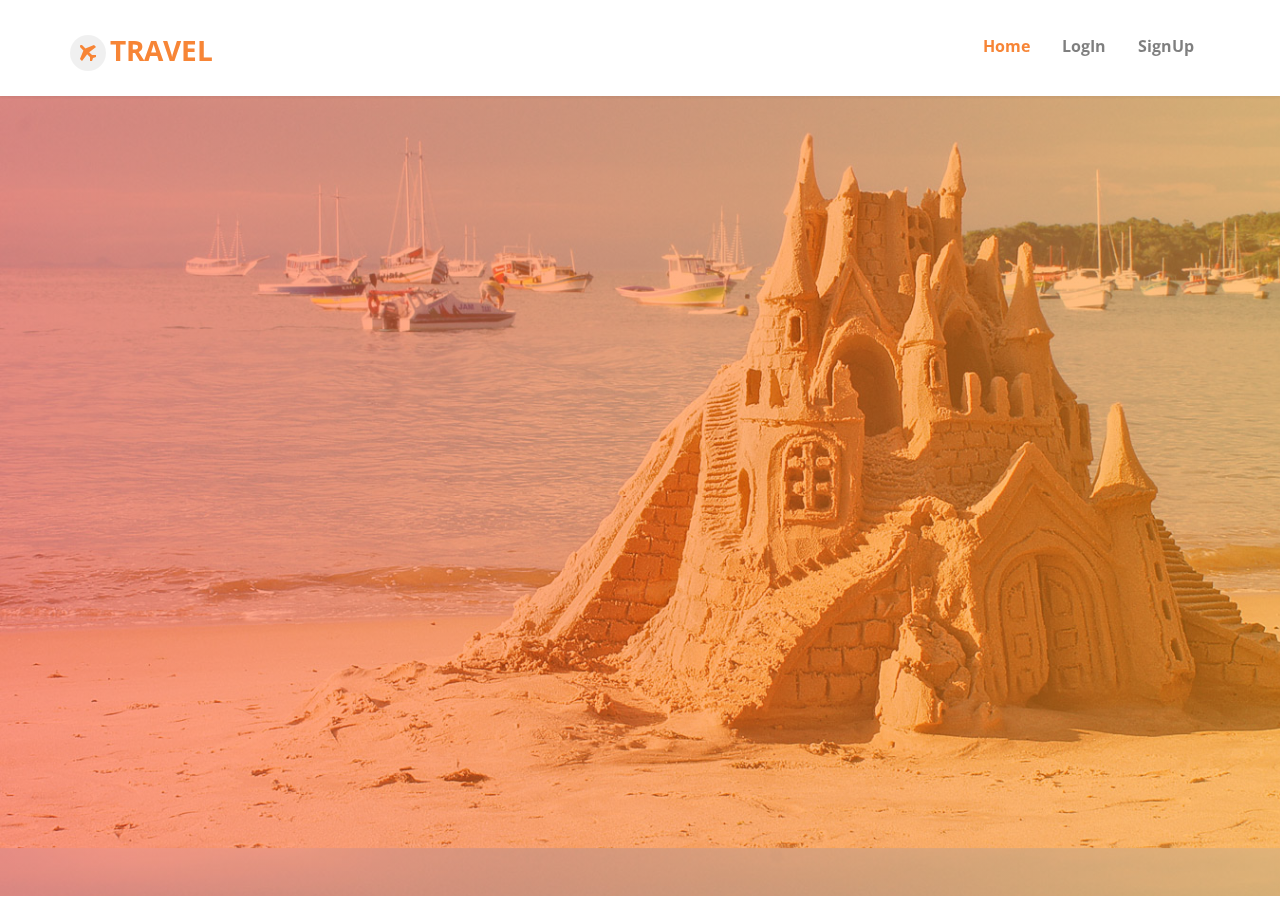
<file: moban1690/index.html>
<!DOCTYPE html>
<!--[if lt IE 7]>      <html class="no-js lt-ie9 lt-ie8 lt-ie7"> <![endif]-->
<!--[if IE 7]>         <html class="no-js lt-ie9 lt-ie8"> <![endif]-->
<!--[if IE 8]>         <html class="no-js lt-ie9"> <![endif]-->
<!--[if gt IE 8]><!--> <html class="no-js"> <!--<![endif]-->
	<head>
	<meta charset="utf-8">
	<meta http-equiv="X-UA-Compatible" content="IE=edge">
	<title>Home</title>
	<meta name="viewport" content="width=device-width, initial-scale=1">
	<meta name="description" content="Free HTML5 Template by " />
	<meta name="keywords" content="" />
	<meta name="author" content="" />

  	<!-- Facebook and Twitter integration -->
	<meta property="og:title" content=""/>
	<meta property="og:image" content=""/>
	<meta property="og:url" content=""/>
	<meta property="og:site_name" content=""/>
	<meta property="og:description" content=""/>
	<meta name="twitter:title" content="" />
	<meta name="twitter:image" content="" />
	<meta name="twitter:url" content="" />
	<meta name="twitter:card" content="" />

	<!-- Place favicon.ico and apple-touch-icon.png in the root directory -->
	<link rel="shortcut icon" href="favicon.ico">

	<link href='https://fonts.googleapis.com/css?family=Open+Sans:400,700,300' rel='stylesheet' type='text/css'>
	
	<!-- Animate.css -->
	<link rel="stylesheet" href="css/animate.css">
	<!-- Icomoon Icon Fonts-->
	<link rel="stylesheet" href="css/icomoon.css">
	<!-- Bootstrap  -->
	<link rel="stylesheet" href="css/bootstrap.css">
	<!-- Superfish -->
	<link rel="stylesheet" href="css/superfish.css">
	<!-- Magnific Popup -->
	<link rel="stylesheet" href="css/magnific-popup.css">
	<!-- Date Picker -->
	<link rel="stylesheet" href="css/bootstrap-datepicker.min.css">
	<!-- CS Select -->
	<link rel="stylesheet" href="css/cs-select.css">
	<link rel="stylesheet" href="css/cs-skin-border.css">
	
	<link rel="stylesheet" href="css/style.css">


	<!-- Modernizr JS -->
	<script src="js/modernizr-2.6.2.min.js"></script>
	<!-- FOR IE9 below -->
	<!--[if lt IE 9]>
	<script src="js/respond.min.js"></script>
	<![endif]-->

	</head>
	<body>
		<div id="fh5co-wrapper">
		<div id="fh5co-page">

		<header id="fh5co-header-section" class="sticky-banner">
			<div class="container">
				<div class="nav-header">
					<a href="#" class="js-fh5co-nav-toggle fh5co-nav-toggle dark"><i></i></a>
					<h1 id="fh5co-logo"><a href="index.html"><i class="icon-airplane"></i>Travel</a></h1>
					<!-- START #fh5co-menu-wrap -->
					<nav id="fh5co-menu-wrap" role="navigation">
						<ul class="sf-menu" id="fh5co-primary-menu">
							<li class="active"><a href="index.html">Home</a></li>
							<!--li>
								<a href="vacation.html" class="fh5co-sub-ddown">Vacations</a>
								<ul class="fh5co-sub-menu">
									<li><a href="#">Family</a></li>
									<li><a href="#">CSS3 &amp; HTML5</a></li>
									<li><a href="#">Angular JS</a></li>
									<li><a href="#">Node JS</a></li>
									<li><a href="#">Django &amp; Python</a></li>
								</ul>
							</li-->
							<!--li><a href="flight.html">Flights</a></li>
							<li><a href="hotel.html">Hotel</a></li>
							<li><a href="car.html">Car</a></li>
							<li><a href="blog.html">Blog</a></li>
							<li><a href="contact.html">Contact</a></li-->
							<li><a href="login.html">LogIn</a></li>
							<li><a href="signup.html">SignUp</a></li>
						</ul>
					</nav>
				</div>
			</div>
		</header>

		<!-- end:header-top -->
	
		<div class="fh5co-hero">
			<div class="fh5co-overlay"></div>
			<div class="fh5co-cover" data-stellar-background-ratio="0.5" style="background-image: url(images/cover_bg_1.jpg);">
				<div class="desc">
					<div class="container">
						<div class="row">
							<div class="col-sm-5 col-md-5">
								<div class="tabulation animate-box">

								  <!-- Nav tabs -->
								   <ul class="nav nav-tabs" role="tablist">
								      <li role="presentation" class="active">
								      	<a href="#flights" aria-controls="flights" role="tab" data-toggle="tab">Basic Information</a>
								      </li>
									  
								      <!--li role="presentation">
								    	   <a href="#hotels" aria-controls="hotels" role="tab" data-toggle="tab">Hotels</a>
								      </li>
								      <li role="presentation">
								    	   <a href="#packages" aria-controls="packages" role="tab" data-toggle="tab">Packages</a>
								      </li-->
								   </ul>

								   <!-- Tab panes -->
									<div class="tab-content">
									 <div role="tabpanel" class="tab-pane active" id="flights">
										<div class="row">
											<div class="col-xxs-12 col-xs-6 mt">
												<div class="input-field">
													<label for="from">From:</label>
													<input type="text" class="form-control" id="from-place" placeholder="Chengdu"/>
												</div>
											</div>
											<div class="col-xxs-12 col-xs-6 mt">
												<div class="input-field">
													<label for="from">To:</label>
													<input type="text" class="form-control" id="to-place" placeholder="Beijing"/>
												</div>
											</div>
											<div class="col-xxs-12 col-xs-6 mt alternate">
												<div class="input-field">
													<label for="date-start">Start Date:</label>
													<input type="text" class="form-control" id="date-start" placeholder="mm/dd/yyyy"/>
												</div>
											</div>
											<div class="col-xxs-12 col-xs-6 mt alternate">
												<div class="input-field">
													<label for="date-end">Back Date:</label>
													<input type="text" class="form-control" id="date-end" placeholder="mm/dd/yyyy"/>
												</div>
											</div>
											<div class="col-sm-12 mt">
												<section>
													<label for="class">Hotel Style:</label>
													<select class="cs-select cs-skin-border">
														<option value="" disabled selected>Luxurious</option>
														<option value="economy">Luxurious</option>
														<option value="first">Medium</option>
														<option value="business">Affordable</option>
													</select>
												</section>
											</div>
											<div class="col-xxs-12 col-xs-6 mt">
												<section>
													<label for="class">Schedule:</label>
													<select class="cs-select cs-skin-border">
														<option value="" disabled selected>Medium</option>
														<option value="1">Loose</option>
														<option value="2">Medium</option>
														<option value="3">Compact</option>
													</select>
												</section>
											</div>
											<div class="col-xxs-12 col-xs-6 mt">
												<section>
													<label for="class">Budget:</label>
													<input type="text" class="form-control" id="budget" placeholder="2000"/>
													<!--select class="cs-select cs-skin-border">
														<option value="" disabled selected>2000</option>
														<option value="1">1</option>
														<option value="2">2</option>
														<option value="3">3</option>
														<option value="4">4</option>
													</select-->
												</section>
											</div>
											
											<div class="col-sm-12 mt">
												<section>
													<!--label for="class">What kind of attractions do you like? </label>
													<select multiple="true" id="attraction"class="cs-select cs-skin-border">
														<option value="" disabled selected>nature</option>
														<option value="nature">nature</option>
														<option value="history">history</option>
														<option value="culture">culture</option>
														<option value="outdoor">outdoor</option>
														<option value="amuse">amusement park</option>
														<option value="shopping">shopping</option>
														<option value="activity">activity</option>
														<option value="other">other</option>
													</select-->
													<label for="class">What kind of attractions do you like? </label>
													<form action="" method="get" class="cs-select cs-skin-border">
														<label><input name = "Attraction" type = "checkbox" value="nature" />nature   </label>
														<label><input name = "Attraction" type = "checkbox" value="history" />history   </label>
														<label><input name = "Attraction" type = "checkbox" value="culture" />culture   </label>
														<label><input name = "Attraction" type = "checkbox" value="outdoor" />outdoor   </label>
														<label><input name = "Attraction" type = "checkbox" value="amuse" />amusement park   </label>
														<label><input name = "Attraction" type = "checkbox" value="shopping" />shopping </label>
														<label><input name = "Attraction" type = "checkbox" value="activity" />activity </label>
														<label><input name = "Attraction" type = "checkbox" value="other" />other </label>
												</section>
											</div>
											
											<div class="col-xs-12">
												<input type="submit" class="btn btn-primary btn-block" value="Generate Itinerary">
											</div>
										</div>
									 </div>

									 <!--div role="tabpanel" class="tab-pane" id="hotels">
									 	<div class="row">
											<div class="col-xxs-12 col-xs-12 mt">
												<div class="input-field">
													<label for="from">City:</label>
													<input type="text" class="form-control" id="from-place" placeholder="Los Angeles, USA"/>
												</div>
											</div>
											<div class="col-xxs-12 col-xs-6 mt alternate">
												<div class="input-field">
													<label for="date-start">Return:</label>
													<input type="text" class="form-control" id="date-start" placeholder="mm/dd/yyyy"/>
												</div>
											</div>
											<div class="col-xxs-12 col-xs-6 mt alternate">
												<div class="input-field">
													<label for="date-end">Check Out:</label>
													<input type="text" class="form-control" id="date-end" placeholder="mm/dd/yyyy"/>
												</div>
											</div>
											<div class="col-sm-12 mt">
												<section>
													<label for="class">Rooms:</label>
													<select class="cs-select cs-skin-border">
														<option value="" disabled selected>1</option>
														<option value="economy">1</option>
														<option value="first">2</option>
														<option value="business">3</option>
													</select>
												</section>
											</div>
											<div class="col-xxs-12 col-xs-6 mt">
												<section>
													<label for="class">Adult:</label>
													<select class="cs-select cs-skin-border">
														<option value="" disabled selected>1</option>
														<option value="1">1</option>
														<option value="2">2</option>
														<option value="3">3</option>
														<option value="4">4</option>
													</select>
												</section>
											</div>
											<div class="col-xxs-12 col-xs-6 mt">
												<section>
													<label for="class">Children:</label>
													<select class="cs-select cs-skin-border">
														<option value="" disabled selected>1</option>
														<option value="1">1</option>
														<option value="2">2</option>
														<option value="3">3</option>
														<option value="4">4</option>
													</select>
												</section>
											</div>
											<div class="col-xs-12">
												<input type="submit" class="btn btn-primary btn-block" value="Search Hotel">
											</div>
										</div>
									 </div>

									 <div role="tabpanel" class="tab-pane" id="packages">
									 	<div class="row">
											<div class="col-xxs-12 col-xs-6 mt">
												<div class="input-field">
													<label for="from">City:</label>
													<input type="text" class="form-control" id="from-place" placeholder="Los Angeles, USA"/>
												</div>
											</div>
											<div class="col-xxs-12 col-xs-6 mt">
												<div class="input-field">
													<label for="from">Destination:</label>
													<input type="text" class="form-control" id="to-place" placeholder="Tokyo, Japan"/>
												</div>
											</div>
											<div class="col-xxs-12 col-xs-6 mt alternate">
												<div class="input-field">
													<label for="date-start">Departs:</label>
													<input type="text" class="form-control" id="date-start" placeholder="mm/dd/yyyy"/>
												</div>
											</div>
											<div class="col-xxs-12 col-xs-6 mt alternate">
												<div class="input-field">
													<label for="date-end">Return:</label>
													<input type="text" class="form-control" id="date-end" placeholder="mm/dd/yyyy"/>
												</div>
											</div>
											<div class="col-sm-12 mt">
												<section>
													<label for="class">Rooms:</label>
													<select class="cs-select cs-skin-border">
														<option value="" disabled selected>1</option>
														<option value="economy">1</option>
														<option value="first">2</option>
														<option value="business">3</option>
													</select>
												</section>
											</div>
											<div class="col-xxs-12 col-xs-6 mt">
												<section>
													<label for="class">Adult:</label>
													<select class="cs-select cs-skin-border">
														<option value="" disabled selected>1</option>
														<option value="1">1</option>
														<option value="2">2</option>
														<option value="3">3</option>
														<option value="4">4</option>
													</select>
												</section>
											</div>
											<div class="col-xxs-12 col-xs-6 mt">
												<section>
													<label for="class">Children:</label>
													<select class="cs-select cs-skin-border">
														<option value="" disabled selected>1</option>
														<option value="1">1</option>
														<option value="2">2</option>
														<option value="3">3</option>
														<option value="4">4</option>
													</select>
												</section>
											</div>
											<div class="col-xs-12">
												<input type="submit" class="btn btn-primary btn-block" value="Search Packages">
											</div>
										</div>
									 </div-->
									</div>

								</div>
							</div>
							<div class="desc2 animate-box">
								<div class="col-sm-7 col-sm-push-1 col-md-7 col-md-push-1">
									<p>HandCrafted</p>
									<h2>To Get Your Customized Itinerary</h2>
									<h3>Come Visit Us!</h3>
									<span class="price">www.</span>
									<!-- <p><a class="btn btn-primary btn-lg" href="#">Get Started</a></p> -->
								</div>
							</div>
						</div>
					</div>
				</div>
			</div>

		</div>
		
		<!--div id="fh5co-tours" class="fh5co-section-gray">
			<div class="container">
				<div class="row">
					<div class="col-md-8 col-md-offset-2 text-center heading-section animate-box">
						<h3>Hot Tours</h3>
						<p>Far far away, behind the word mountains, far from the countries Vokalia and Consonantia, there live the blind texts.</p>
					</div>
				</div>
				<div class="row">
					<div class="col-md-4 col-sm-6 fh5co-tours animate-box" data-animate-effect="fadeIn">
						<div href="#"><img src="images/place-1.jpg" alt="Free HTML5 Website Template by " class="img-responsive">
							<div class="desc">
								<span></span>
								<h3>New York</h3>
								<span>3 nights + Flight 5*Hotel</span>
								<span class="price">$1,000</span>
								<a class="btn btn-primary btn-outline" href="#">Book Now <i class="icon-arrow-right22"></i></a>
							</div>
						</div>
					</div>
					<div class="col-md-4 col-sm-6 fh5co-tours animate-box" data-animate-effect="fadeIn">
						<div href="#"><img src="images/place-2.jpg" alt="Free HTML5 Website Template by " class="img-responsive">
							<div class="desc">
								<span></span>
								<h3>Philippines</h3>
								<span>4 nights + Flight 5*Hotel</span>
								<span class="price">$1,000</span>
								<a class="btn btn-primary btn-outline" href="#">Book Now <i class="icon-arrow-right22"></i></a>
							</div>
						</div>
					</div>
					<div class="col-md-4 col-sm-6 fh5co-tours animate-box" data-animate-effect="fadeIn">
						<div href="#"><img src="images/place-3.jpg" alt="Free HTML5 Website Template by " class="img-responsive">
							<div class="desc">
								<span></span>
								<h3>Hongkong</h3>
								<span>2 nights + Flight 4*Hotel</span>
								<span class="price">$1,000</span>
								<a class="btn btn-primary btn-outline" href="#">Book Now <i class="icon-arrow-right22"></i></a>
							</div>
						</div>
					</div>
					<div class="col-md-12 text-center animate-box">
						<p><a class="btn btn-primary btn-outline btn-lg" href="#">See All Offers <i class="icon-arrow-right22"></i></a></p>
					</div>
				</div>
			</div>
		</div>

		<div id="fh5co-features">
			<div class="container">
				<div class="row">
					<div class="col-md-4 animate-box">

						<div class="feature-left">
							<span class="icon">
								<i class="icon-hotairballoon"></i>
							</span>
							<div class="feature-copy">
								<h3>Family Travel</h3>
								<p>Facilis ipsum reprehenderit nemo molestias. Aut cum mollitia reprehenderit.</p>
								<p><a href="#">Learn More</a></p>
							</div>
						</div>

					</div>

					<div class="col-md-4 animate-box">
						<div class="feature-left">
							<span class="icon">
								<i class="icon-search"></i>
							</span>
							<div class="feature-copy">
								<h3>Travel Plans</h3>
								<p>Facilis ipsum reprehenderit nemo molestias. Aut cum mollitia reprehenderit.</p>
								<p><a href="#">Learn More</a></p>
							</div>
						</div>
					</div>
					<div class="col-md-4 animate-box">
						<div class="feature-left">
							<span class="icon">
								<i class="icon-wallet"></i>
							</span>
							<div class="feature-copy">
								<h3>Honeymoon</h3>
								<p>Facilis ipsum reprehenderit nemo molestias. Aut cum mollitia reprehenderit.</p>
								<p><a href="#">Learn More</a></p>
							</div>
						</div>
					</div>
				</div>
				<div class="row">
					<div class="col-md-4 animate-box">

						<div class="feature-left">
							<span class="icon">
								<i class="icon-wine"></i>
							</span>
							<div class="feature-copy">
								<h3>Business Travel</h3>
								<p>Facilis ipsum reprehenderit nemo molestias. Aut cum mollitia reprehenderit.</p>
								<p><a href="#">Learn More</a></p>
							</div>
						</div>

					</div>

					<div class="col-md-4 animate-box">
						<div class="feature-left">
							<span class="icon">
								<i class="icon-genius"></i>
							</span>
							<div class="feature-copy">
								<h3>Solo Travel</h3>
								<p>Facilis ipsum reprehenderit nemo molestias. Aut cum mollitia reprehenderit.</p>
								<p><a href="#">Learn More</a></p>
							</div>
						</div>

					</div>
					<div class="col-md-4 animate-box">
						<div class="feature-left">
							<span class="icon">
								<i class="icon-chat"></i>
							</span>
							<div class="feature-copy">
								<h3>Explorer</h3>
								<p>Facilis ipsum reprehenderit nemo molestias. Aut cum mollitia reprehenderit.</p>
								<p><a href="#">Learn More</a></p>
							</div>
						</div>
					</div>
				</div>
			</div>
		</div>

		
		<div id="fh5co-destination">
			<div class="tour-fluid">
				<div class="row">
					<div class="col-md-12">
						<ul id="fh5co-destination-list" class="animate-box">
							<li class="one-forth text-center" style="background-image: url(images/place-1.jpg); ">
								<a href="#">
									<div class="case-studies-summary">
										<h2>Los Angeles</h2>
									</div>
								</a>
							</li>
							<li class="one-forth text-center" style="background-image: url(images/place-2.jpg); ">
								<a href="#">
									<div class="case-studies-summary">
										<h2>Hongkong</h2>
									</div>
								</a>
							</li>
							<li class="one-forth text-center" style="background-image: url(images/place-3.jpg); ">
								<a href="#">
									<div class="case-studies-summary">
										<h2>Italy</h2>
									</div>
								</a>
							</li>
							<li class="one-forth text-center" style="background-image: url(images/place-4.jpg); ">
								<a href="#">
									<div class="case-studies-summary">
										<h2>Philippines</h2>
									</div>
								</a>
							</li>

							<li class="one-forth text-center" style="background-image: url(images/place-5.jpg); ">
								<a href="#">
									<div class="case-studies-summary">
										<h2>Japan</h2>
									</div>
								</a>
							</li>
							<li class="one-half text-center">
								<div class="title-bg">
									<div class="case-studies-summary">
										<h2>Most Popular Destinations</h2>
										<span><a href="#">View All Destinations</a></span>
									</div>
								</div>
							</li>
							<li class="one-forth text-center" style="background-image: url(images/place-6.jpg); ">
								<a href="#">
									<div class="case-studies-summary">
										<h2>Paris</h2>
									</div>
								</a>
							</li>
							<li class="one-forth text-center" style="background-image: url(images/place-7.jpg); ">
								<a href="#">
									<div class="case-studies-summary">
										<h2>Singapore</h2>
									</div>
								</a>
							</li>
							<li class="one-forth text-center" style="background-image: url(images/place-8.jpg); ">
								<a href="#">
									<div class="case-studies-summary">
										<h2>Madagascar</h2>
									</div>
								</a>
							</li>
							<li class="one-forth text-center" style="background-image: url(images/place-9.jpg); ">
								<a href="#">
									<div class="case-studies-summary">
										<h2>Egypt</h2>
									</div>
								</a>
							</li>
							<li class="one-forth text-center" style="background-image: url(images/place-10.jpg); ">
								<a href="#">
									<div class="case-studies-summary">
										<h2>Indonesia</h2>
									</div>
								</a>
							</li>
						</ul>		
					</div>
				</div>
			</div>
		</div>

		<div id="fh5co-blog-section" class="fh5co-section-gray">
			<div class="container">
				<div class="row">
					<div class="col-md-8 col-md-offset-2 text-center heading-section animate-box">
						<h3>Recent From Blog</h3>
						<p>Lorem ipsum dolor sit amet, consectetur adipisicing elit. Velit est facilis maiores, perspiciatis accusamus asperiores sint consequuntur debitis.</p>
					</div>
				</div>
			</div>
			<div class="container">
				<div class="row row-bottom-padded-md">
					<div class="col-lg-4 col-md-4 col-sm-6">
						<div class="fh5co-blog animate-box">
							<a href="#"><img class="img-responsive" src="images/place-1.jpg" alt=""></a>
							<div class="blog-text">
								<div class="prod-title">
									<h3><a href="#">30% Discount to Travel All Around the World</a></h3>
									<span class="posted_by">Sep. 15th</span>
									<span class="comment"><a href="">21<i class="icon-bubble2"></i></a></span>
									<p>Far far away, behind the word mountains, far from the countries Vokalia and Consonantia, there live the blind texts.</p>
									<p><a href="#">Learn More...</a></p>
								</div>
							</div> 
						</div>
					</div>
					<div class="col-lg-4 col-md-4 col-sm-6">
						<div class="fh5co-blog animate-box">
							<a href="#"><img class="img-responsive" src="images/place-2.jpg" alt=""></a>
							<div class="blog-text">
								<div class="prod-title">
									<h3><a href="#">Planning for Vacation</a></h3>
									<span class="posted_by">Sep. 15th</span>
									<span class="comment"><a href="">21<i class="icon-bubble2"></i></a></span>
									<p>Far far away, behind the word mountains, far from the countries Vokalia and Consonantia, there live the blind texts.</p>
									<p><a href="#">Learn More...</a></p>
								</div>
							</div> 
						</div>
					</div>
					<div class="clearfix visible-sm-block"></div>
					<div class="col-lg-4 col-md-4 col-sm-6">
						<div class="fh5co-blog animate-box">
							<a href="#"><img class="img-responsive" src="images/place-3.jpg" alt=""></a>
							<div class="blog-text">
								<div class="prod-title">
									<h3><a href="#">Visit Tokyo Japan</a></h3>
									<span class="posted_by">Sep. 15th</span>
									<span class="comment"><a href="">21<i class="icon-bubble2"></i></a></span>
									<p>Far far away, behind the word mountains, far from the countries Vokalia and Consonantia, there live the blind texts.</p>
									<p><a href="#">Learn More...</a></p>
								</div>
							</div> 
						</div>
					</div>
					<div class="clearfix visible-md-block"></div>
				</div>

				<div class="col-md-12 text-center animate-box">
					<p><a class="btn btn-primary btn-outline btn-lg" href="#">See All Post <i class="icon-arrow-right22"></i></a></p>
				</div>

			</div>
		</div-->
		<!-- fh5co-blog-section -->
		<!--div id="fh5co-testimonial" style="background-image:url(images/img_bg_1.jpg);">
		<div class="container">
			<div class="row animate-box">
				<div class="col-md-8 col-md-offset-2 text-center fh5co-heading">
					<h2>Happy Clients</h2>
				</div>
			</div>
			<div class="row">
				<div class="col-md-4">
					<div class="box-testimony animate-box">
						<blockquote>
							<span class="quote"><span><i class="icon-quotes-right"></i></span></span>
							<p>&ldquo;Far far away, behind the word mountains, far from the countries Vokalia and Consonantia, there live the blind texts. Separated they live in Bookmarksgrove right at the coast of the Semantics, a large language ocean.&rdquo;</p>
						</blockquote>
						<p class="author">John Doe, CEO <span class="subtext">Creative Director</span></p>
					</div>
					
				</div>
				<div class="col-md-4">
					<div class="box-testimony animate-box">
						<blockquote>
							<span class="quote"><span><i class="icon-quotes-right"></i></span></span>
							<p>&ldquo;Far far away, behind the word mountains, far from the countries Vokalia and Consonantia, there live the blind texts.&rdquo;</p>
						</blockquote>
						<p class="author">John Doe, CEO <span class="subtext">Creative Director</span></p>
					</div>
					
					
				</div>
				<div class="col-md-4">
					<div class="box-testimony animate-box">
						<blockquote>
							<span class="quote"><span><i class="icon-quotes-right"></i></span></span>
							<p>&ldquo;Far far away, behind the word mountains, far from the countries Vokalia and Consonantia, there live the blind texts. Separated they live in Bookmarksgrove right at the coast of the Semantics, a large language ocean.&rdquo;</p>
						</blockquote>
						<p class="author">John Doe, Founder <a href="#"></a> <span class="subtext">Creative Director</span></p>
					</div>
					
				</div>
			</div>
		</div>
	</div>
		<footer>
			<div id="footer">
				<div class="container">
					<div class="row row-bottom-padded-md">
						<div class="col-md-2 col-sm-2 col-xs-12 fh5co-footer-link">
							<h3>About Travel</h3>
							<p>Far far away, behind the word mountains, far from the countries Vokalia and Consonantia, there live the blind texts.</p>
						</div>
						<div class="col-md-2 col-sm-2 col-xs-12 fh5co-footer-link">
							<h3>Top Flights Routes</h3>
							<ul>
								<li><a href="#">Manila flights</a></li>
								<li><a href="#">Dubai flights</a></li>
								<li><a href="#">Bangkok flights</a></li>
								<li><a href="#">Tokyo Flight</a></li>
								<li><a href="#">New York Flights</a></li>
							</ul>
						</div>
						<div class="col-md-2 col-sm-2 col-xs-12 fh5co-footer-link">
							<h3>Top Hotels</h3>
							<ul>
								<li><a href="#">Boracay Hotel</a></li>
								<li><a href="#">Dubai Hotel</a></li>
								<li><a href="#">Singapore Hotel</a></li>
								<li><a href="#">Manila Hotel</a></li>
							</ul>
						</div>
						<div class="col-md-2 col-sm-2 col-xs-12 fh5co-footer-link">
							<h3>Interest</h3>
							<ul>
								<li><a href="#">Beaches</a></li>
								<li><a href="#">Family Travel</a></li>
								<li><a href="#">Budget Travel</a></li>
								<li><a href="#">Food &amp; Drink</a></li>
								<li><a href="#">Honeymoon and Romance</a></li>
							</ul>
						</div>
						<div class="col-md-2 col-sm-2 col-xs-12 fh5co-footer-link">
							<h3>Best Places</h3>
							<ul>
								<li><a href="#">Boracay Beach</a></li>
								<li><a href="#">Dubai</a></li>
								<li><a href="#">Singapore</a></li>
								<li><a href="#">Hongkong</a></li>
							</ul>
						</div>
						<div class="col-md-2 col-sm-2 col-xs-12 fh5co-footer-link">
							<h3>Affordable</h3>
							<ul>
								<li><a href="#">Food &amp; Drink</a></li>
								<li><a href="#">Fare Flights</a></li>
							</ul>
						</div>
					</div>
					<div class="row">
						<div class="col-md-6 col-md-offset-3 text-center">
							<p class="fh5co-social-icons">
								<a href="#"><i class="icon-twitter2"></i></a>
								<a href="#"><i class="icon-facebook2"></i></a>
								<a href="#"><i class="icon-instagram"></i></a>
								<a href="#"><i class="icon-dribbble2"></i></a>
								<a href="#"><i class="icon-youtube"></i></a>
							</p>
							<p>Copyright &copy; 2016.Company name All rights reserved.<a target="_blank" href="http://sc.chinaz.com/moban/">&#x7F51;&#x9875;&#x6A21;&#x677F;</a></p>
						</div>
					</div>
				</div>
			</div>
		</footer-->

	

	</div>
	<!-- END fh5co-page -->

	</div>
	<!-- END fh5co-wrapper -->

	<!-- jQuery -->
	
	<!-- Select Multip -->
	<script src="js/selectMultip.js"></script>


	<script src="js/jquery.min.js"></script>
	<!-- jQuery Easing -->
	<script src="js/jquery.easing.1.3.js"></script>
	<!-- Bootstrap -->
	<script src="js/bootstrap.min.js"></script>
	<!-- Waypoints -->
	<script src="js/jquery.waypoints.min.js"></script>
	<script src="js/sticky.js"></script>

	<!-- Stellar -->
	<script src="js/jquery.stellar.min.js"></script>
	<!-- Superfish -->
	<script src="js/hoverIntent.js"></script>
	<script src="js/superfish.js"></script>
	<!-- Magnific Popup -->
	<script src="js/jquery.magnific-popup.min.js"></script>
	<script src="js/magnific-popup-options.js"></script>
	<!-- Date Picker -->
	<script src="js/bootstrap-datepicker.min.js"></script>
	<!-- CS Select -->
	<script src="js/classie.js"></script>
	<script src="js/selectFx.js"></script>
	
	<!-- Main JS -->
	<script src="js/main.js"></script>
	
	
	
	

	</body>
</html>
</file>
<file: moban1690/css/icomoon.css>
@font-face {
    font-family: 'icomoon';
    src:    url('fonts/icomoon.eot?1oniuf');
    src:    url('fonts/icomoon.eot?1oniuf#iefix') format('embedded-opentype'),
        url('fonts/icomoon.ttf?1oniuf') format('truetype'),
        url('fonts/icomoon.woff?1oniuf') format('woff'),
        url('fonts/icomoon.svg?1oniuf#icomoon') format('svg');
    font-weight: normal;
    font-style: normal;
}

[class^="icon-"], [class*=" icon-"] {
    /* use !important to prevent issues with browser extensions that change fonts */
    font-family: 'icomoon' !important;
    speak: none;
    font-style: normal;
    font-weight: normal;
    font-variant: normal;
    text-transform: none;
    line-height: 1;

    /* Better Font Rendering =========== */
    -webkit-font-smoothing: antialiased;
    -moz-osx-font-smoothing: grayscale;
}

.icon-mobile:before {
    content: "\e000";
}
.icon-laptop:before {
    content: "\e001";
}
.icon-desktop:before {
    content: "\e002";
}
.icon-tablet:before {
    content: "\e003";
}
.icon-phone:before {
    content: "\e004";
}
.icon-document:before {
    content: "\e005";
}
.icon-documents:before {
    content: "\e006";
}
.icon-search:before {
    content: "\e007";
}
.icon-clipboard:before {
    content: "\e008";
}
.icon-newspaper:before {
    content: "\e009";
}
.icon-notebook:before {
    content: "\e00a";
}
.icon-book-open:before {
    content: "\e00b";
}
.icon-browser:before {
    content: "\e00c";
}
.icon-calendar:before {
    content: "\e00d";
}
.icon-presentation:before {
    content: "\e00e";
}
.icon-picture:before {
    content: "\e00f";
}
.icon-pictures:before {
    content: "\e010";
}
.icon-video:before {
    content: "\e011";
}
.icon-camera:before {
    content: "\e012";
}
.icon-printer:before {
    content: "\e013";
}
.icon-toolbox:before {
    content: "\e014";
}
.icon-briefcase:before {
    content: "\e015";
}
.icon-wallet:before {
    content: "\e016";
}
.icon-gift:before {
    content: "\e017";
}
.icon-bargraph:before {
    content: "\e018";
}
.icon-grid:before {
    content: "\e019";
}
.icon-expand:before {
    content: "\e01a";
}
.icon-focus:before {
    content: "\e01b";
}
.icon-edit:before {
    content: "\e01c";
}
.icon-adjustments:before {
    content: "\e01d";
}
.icon-ribbon:before {
    content: "\e01e";
}
.icon-hourglass:before {
    content: "\e01f";
}
.icon-lock:before {
    content: "\e020";
}
.icon-megaphone:before {
    content: "\e021";
}
.icon-shield:before {
    content: "\e022";
}
.icon-trophy:before {
    content: "\e023";
}
.icon-flag:before {
    content: "\e024";
}
.icon-map:before {
    content: "\e025";
}
.icon-puzzle:before {
    content: "\e026";
}
.icon-basket:before {
    content: "\e027";
}
.icon-envelope:before {
    content: "\e028";
}
.icon-streetsign:before {
    content: "\e029";
}
.icon-telescope:before {
    content: "\e02a";
}
.icon-gears:before {
    content: "\e02b";
}
.icon-key:before {
    content: "\e02c";
}
.icon-paperclip:before {
    content: "\e02d";
}
.icon-attachment:before {
    content: "\e02e";
}
.icon-pricetags:before {
    content: "\e02f";
}
.icon-lightbulb:before {
    content: "\e030";
}
.icon-layers:before {
    content: "\e031";
}
.icon-pencil:before {
    content: "\e032";
}
.icon-tools:before {
    content: "\e033";
}
.icon-tools-2:before {
    content: "\e034";
}
.icon-scissors:before {
    content: "\e035";
}
.icon-paintbrush:before {
    content: "\e036";
}
.icon-magnifying-glass:before {
    content: "\e037";
}
.icon-circle-compass:before {
    content: "\e038";
}
.icon-linegraph:before {
    content: "\e039";
}
.icon-mic:before {
    content: "\e03a";
}
.icon-strategy:before {
    content: "\e03b";
}
.icon-beaker:before {
    content: "\e03c";
}
.icon-caution:before {
    content: "\e03d";
}
.icon-recycle:before {
    content: "\e03e";
}
.icon-anchor:before {
    content: "\e03f";
}
.icon-profile-male:before {
    content: "\e040";
}
.icon-profile-female:before {
    content: "\e041";
}
.icon-bike:before {
    content: "\e042";
}
.icon-wine:before {
    content: "\e043";
}
.icon-hotairballoon:before {
    content: "\e044";
}
.icon-globe:before {
    content: "\e045";
}
.icon-genius:before {
    content: "\e046";
}
.icon-map-pin:before {
    content: "\e047";
}
.icon-dial:before {
    content: "\e048";
}
.icon-chat:before {
    content: "\e049";
}
.icon-heart:before {
    content: "\e04a";
}
.icon-cloud:before {
    content: "\e04b";
}
.icon-upload:before {
    content: "\e04c";
}
.icon-download:before {
    content: "\e04d";
}
.icon-target:before {
    content: "\e04e";
}
.icon-hazardous:before {
    content: "\e04f";
}
.icon-piechart:before {
    content: "\e050";
}
.icon-speedometer:before {
    content: "\e051";
}
.icon-global:before {
    content: "\e052";
}
.icon-compass:before {
    content: "\e053";
}
.icon-lifesaver:before {
    content: "\e054";
}
.icon-clock:before {
    content: "\e055";
}
.icon-aperture:before {
    content: "\e056";
}
.icon-quote:before {
    content: "\e057";
}
.icon-scope:before {
    content: "\e058";
}
.icon-alarmclock:before {
    content: "\e059";
}
.icon-refresh:before {
    content: "\e05a";
}
.icon-happy:before {
    content: "\e05b";
}
.icon-sad:before {
    content: "\e05c";
}
.icon-facebook:before {
    content: "\e05d";
}
.icon-twitter:before {
    content: "\e05e";
}
.icon-googleplus:before {
    content: "\e05f";
}
.icon-rss:before {
    content: "\e060";
}
.icon-tumblr:before {
    content: "\e061";
}
.icon-linkedin:before {
    content: "\e062";
}
.icon-dribbble:before {
    content: "\e063";
}
.icon-box2:before {
    content: "\ea82";
}
.icon-write:before {
    content: "\ea83";
}
.icon-clock2:before {
    content: "\ea84";
}
.icon-reply2:before {
    content: "\ea85";
}
.icon-reply-all2:before {
    content: "\ea86";
}
.icon-forward2:before {
    content: "\ea87";
}
.icon-flag2:before {
    content: "\ea88";
}
.icon-search2:before {
    content: "\ea89";
}
.icon-trash2:before {
    content: "\ea8a";
}
.icon-envelope2:before {
    content: "\ea8b";
}
.icon-bubble:before {
    content: "\ea8c";
}
.icon-bubbles:before {
    content: "\ea8d";
}
.icon-user2:before {
    content: "\ea8e";
}
.icon-users2:before {
    content: "\ea8f";
}
.icon-cloud2:before {
    content: "\ea90";
}
.icon-download2:before {
    content: "\ea91";
}
.icon-upload2:before {
    content: "\ea92";
}
.icon-rain:before {
    content: "\ea93";
}
.icon-sun:before {
    content: "\ea94";
}
.icon-moon2:before {
    content: "\ea95";
}
.icon-bell2:before {
    content: "\ea96";
}
.icon-folder2:before {
    content: "\ea97";
}
.icon-pin2:before {
    content: "\ea98";
}
.icon-sound2:before {
    content: "\ea99";
}
.icon-microphone:before {
    content: "\ea9a";
}
.icon-camera2:before {
    content: "\ea9b";
}
.icon-image2:before {
    content: "\ea9c";
}
.icon-cog2:before {
    content: "\ea9d";
}
.icon-calendar2:before {
    content: "\ea9e";
}
.icon-book2:before {
    content: "\ea9f";
}
.icon-map-marker:before {
    content: "\eaa0";
}
.icon-store:before {
    content: "\eaa1";
}
.icon-support:before {
    content: "\eaa2";
}
.icon-tag2:before {
    content: "\eaa3";
}
.icon-heart2:before {
    content: "\eaa4";
}
.icon-video-camera:before {
    content: "\eaa5";
}
.icon-trophy2:before {
    content: "\eaa6";
}
.icon-cart:before {
    content: "\eaa7";
}
.icon-eye2:before {
    content: "\eaa8";
}
.icon-cancel:before {
    content: "\eaa9";
}
.icon-chart:before {
    content: "\eaaa";
}
.icon-target2:before {
    content: "\eaab";
}
.icon-printer2:before {
    content: "\eaac";
}
.icon-location2:before {
    content: "\eaad";
}
.icon-bookmark2:before {
    content: "\eaae";
}
.icon-monitor:before {
    content: "\eaaf";
}
.icon-cross2:before {
    content: "\eab0";
}
.icon-plus2:before {
    content: "\eab1";
}
.icon-left:before {
    content: "\eab2";
}
.icon-up:before {
    content: "\eab3";
}
.icon-browser2:before {
    content: "\eab4";
}
.icon-windows:before {
    content: "\eab5";
}
.icon-switch2:before {
    content: "\eab6";
}
.icon-dashboard:before {
    content: "\eab7";
}
.icon-play:before {
    content: "\eab8";
}
.icon-fast-forward:before {
    content: "\eab9";
}
.icon-next:before {
    content: "\eaba";
}
.icon-refresh2:before {
    content: "\eabb";
}
.icon-film:before {
    content: "\eabc";
}
.icon-home2:before {
    content: "\eabd";
}
.icon-add-to-list:before {
    content: "\e901";
}
.icon-classic-computer:before {
    content: "\e902";
}
.icon-controller-fast-backward:before {
    content: "\e903";
}
.icon-creative-commons-attribution:before {
    content: "\e904";
}
.icon-creative-commons-noderivs:before {
    content: "\e905";
}
.icon-creative-commons-noncommercial-eu:before {
    content: "\e906";
}
.icon-creative-commons-noncommercial-us:before {
    content: "\e907";
}
.icon-creative-commons-public-domain:before {
    content: "\e908";
}
.icon-creative-commons-remix:before {
    content: "\e909";
}
.icon-creative-commons-share:before {
    content: "\e90a";
}
.icon-creative-commons-sharealike:before {
    content: "\e90b";
}
.icon-creative-commons:before {
    content: "\e90c";
}
.icon-document-landscape:before {
    content: "\e90d";
}
.icon-remove-user:before {
    content: "\e90e";
}
.icon-warning:before {
    content: "\e90f";
}
.icon-arrow-bold-down:before {
    content: "\e910";
}
.icon-arrow-bold-left:before {
    content: "\e911";
}
.icon-arrow-bold-right:before {
    content: "\e912";
}
.icon-arrow-bold-up:before {
    content: "\e913";
}
.icon-arrow-down:before {
    content: "\e914";
}
.icon-arrow-left:before {
    content: "\e915";
}
.icon-arrow-long-down:before {
    content: "\e916";
}
.icon-arrow-long-left:before {
    content: "\e917";
}
.icon-arrow-long-right:before {
    content: "\e918";
}
.icon-arrow-long-up:before {
    content: "\e919";
}
.icon-arrow-right:before {
    content: "\e91a";
}
.icon-arrow-up:before {
    content: "\e91b";
}
.icon-arrow-with-circle-down:before {
    content: "\e91c";
}
.icon-arrow-with-circle-left:before {
    content: "\e91d";
}
.icon-arrow-with-circle-right:before {
    content: "\e91e";
}
.icon-arrow-with-circle-up:before {
    content: "\e91f";
}
.icon-bookmark:before {
    content: "\e920";
}
.icon-bookmarks:before {
    content: "\e921";
}
.icon-chevron-down:before {
    content: "\e922";
}
.icon-chevron-left:before {
    content: "\e923";
}
.icon-chevron-right:before {
    content: "\e924";
}
.icon-chevron-small-down:before {
    content: "\e925";
}
.icon-chevron-small-left:before {
    content: "\e926";
}
.icon-chevron-small-right:before {
    content: "\e927";
}
.icon-chevron-small-up:before {
    content: "\e928";
}
.icon-chevron-thin-down:before {
    content: "\e929";
}
.icon-chevron-thin-left:before {
    content: "\e92a";
}
.icon-chevron-thin-right:before {
    content: "\e92b";
}
.icon-chevron-thin-up:before {
    content: "\e92c";
}
.icon-chevron-up:before {
    content: "\e92d";
}
.icon-chevron-with-circle-down:before {
    content: "\e92e";
}
.icon-chevron-with-circle-left:before {
    content: "\e92f";
}
.icon-chevron-with-circle-right:before {
    content: "\e930";
}
.icon-chevron-with-circle-up:before {
    content: "\e931";
}
.icon-cloud3:before {
    content: "\e932";
}
.icon-controller-fast-forward:before {
    content: "\e933";
}
.icon-controller-jump-to-start:before {
    content: "\e934";
}
.icon-controller-next:before {
    content: "\e935";
}
.icon-controller-paus:before {
    content: "\e936";
}
.icon-controller-play:before {
    content: "\e937";
}
.icon-controller-record:before {
    content: "\e938";
}
.icon-controller-stop:before {
    content: "\e939";
}
.icon-controller-volume:before {
    content: "\e93a";
}
.icon-dot-single:before {
    content: "\e93b";
}
.icon-dots-three-horizontal:before {
    content: "\e93c";
}
.icon-dots-three-vertical:before {
    content: "\e93d";
}
.icon-dots-two-horizontal:before {
    content: "\e93e";
}
.icon-dots-two-vertical:before {
    content: "\e93f";
}
.icon-download3:before {
    content: "\e940";
}
.icon-emoji-flirt:before {
    content: "\e941";
}
.icon-flow-branch:before {
    content: "\e942";
}
.icon-flow-cascade:before {
    content: "\e943";
}
.icon-flow-line:before {
    content: "\e944";
}
.icon-flow-parallel:before {
    content: "\e945";
}
.icon-flow-tree:before {
    content: "\e946";
}
.icon-install:before {
    content: "\e947";
}
.icon-layers2:before {
    content: "\e948";
}
.icon-open-book:before {
    content: "\e949";
}
.icon-resize-100:before {
    content: "\e94a";
}
.icon-resize-full-screen:before {
    content: "\e94b";
}
.icon-save:before {
    content: "\e94c";
}
.icon-select-arrows:before {
    content: "\e94d";
}
.icon-sound-mute:before {
    content: "\e94e";
}
.icon-sound:before {
    content: "\e94f";
}
.icon-trash:before {
    content: "\e950";
}
.icon-triangle-down:before {
    content: "\e951";
}
.icon-triangle-left:before {
    content: "\e952";
}
.icon-triangle-right:before {
    content: "\e953";
}
.icon-triangle-up:before {
    content: "\e954";
}
.icon-uninstall:before {
    content: "\e955";
}
.icon-upload-to-cloud:before {
    content: "\e956";
}
.icon-upload3:before {
    content: "\e957";
}
.icon-add-user:before {
    content: "\e958";
}
.icon-address:before {
    content: "\e959";
}
.icon-adjust:before {
    content: "\e95a";
}
.icon-air:before {
    content: "\e95b";
}
.icon-aircraft-landing:before {
    content: "\e95c";
}
.icon-aircraft-take-off:before {
    content: "\e95d";
}
.icon-aircraft:before {
    content: "\e95e";
}
.icon-align-bottom:before {
    content: "\e95f";
}
.icon-align-horizontal-middle:before {
    content: "\e960";
}
.icon-align-left:before {
    content: "\e961";
}
.icon-align-right:before {
    content: "\e962";
}
.icon-align-top:before {
    content: "\e963";
}
.icon-align-vertical-middle:before {
    content: "\e964";
}
.icon-archive:before {
    content: "\e965";
}
.icon-area-graph:before {
    content: "\e966";
}
.icon-attachment2:before {
    content: "\e967";
}
.icon-awareness-ribbon:before {
    content: "\e968";
}
.icon-back-in-time:before {
    content: "\e969";
}
.icon-back:before {
    content: "\e96a";
}
.icon-bar-graph:before {
    content: "\e96b";
}
.icon-battery:before {
    content: "\e96c";
}
.icon-beamed-note:before {
    content: "\e96d";
}
.icon-bell:before {
    content: "\e96e";
}
.icon-blackboard:before {
    content: "\e96f";
}
.icon-block:before {
    content: "\e970";
}
.icon-book:before {
    content: "\e971";
}
.icon-bowl:before {
    content: "\e972";
}
.icon-box:before {
    content: "\e973";
}
.icon-briefcase2:before {
    content: "\e974";
}
.icon-browser3:before {
    content: "\e975";
}
.icon-brush:before {
    content: "\e976";
}
.icon-bucket:before {
    content: "\e977";
}
.icon-cake:before {
    content: "\e978";
}
.icon-calculator:before {
    content: "\e979";
}
.icon-calendar3:before {
    content: "\e97a";
}
.icon-camera3:before {
    content: "\e97b";
}
.icon-ccw:before {
    content: "\e97c";
}
.icon-chat2:before {
    content: "\e97d";
}
.icon-check:before {
    content: "\e97e";
}
.icon-circle-with-cross:before {
    content: "\e97f";
}
.icon-circle-with-minus:before {
    content: "\e980";
}
.icon-circle-with-plus:before {
    content: "\e981";
}
.icon-circle:before {
    content: "\e982";
}
.icon-circular-graph:before {
    content: "\e983";
}
.icon-clapperboard:before {
    content: "\e984";
}
.icon-clipboard2:before {
    content: "\e985";
}
.icon-clock3:before {
    content: "\e986";
}
.icon-code:before {
    content: "\e987";
}
.icon-cog:before {
    content: "\e988";
}
.icon-colours:before {
    content: "\e989";
}
.icon-compass2:before {
    content: "\e98a";
}
.icon-copy:before {
    content: "\e98b";
}
.icon-credit-card:before {
    content: "\e98c";
}
.icon-credit:before {
    content: "\e98d";
}
.icon-cross:before {
    content: "\e98e";
}
.icon-cup:before {
    content: "\e98f";
}
.icon-cw:before {
    content: "\e990";
}
.icon-cycle:before {
    content: "\e991";
}
.icon-database:before {
    content: "\e992";
}
.icon-dial-pad:before {
    content: "\e993";
}
.icon-direction:before {
    content: "\e994";
}
.icon-document2:before {
    content: "\e995";
}
.icon-documents2:before {
    content: "\e996";
}
.icon-drink:before {
    content: "\e997";
}
.icon-drive:before {
    content: "\e998";
}
.icon-drop:before {
    content: "\e999";
}
.icon-edit2:before {
    content: "\e99a";
}
.icon-email:before {
    content: "\e99b";
}
.icon-emoji-happy:before {
    content: "\e99c";
}
.icon-emoji-neutral:before {
    content: "\e99d";
}
.icon-emoji-sad:before {
    content: "\e99e";
}
.icon-erase:before {
    content: "\e99f";
}
.icon-eraser:before {
    content: "\e9a0";
}
.icon-export:before {
    content: "\e9a1";
}
.icon-eye:before {
    content: "\e9a2";
}
.icon-feather:before {
    content: "\e9a3";
}
.icon-flag3:before {
    content: "\e9a4";
}
.icon-flash:before {
    content: "\e9a5";
}
.icon-flashlight:before {
    content: "\e9a6";
}
.icon-flat-brush:before {
    content: "\e9a7";
}
.icon-folder-images:before {
    content: "\e9a8";
}
.icon-folder-music:before {
    content: "\e9a9";
}
.icon-folder-video:before {
    content: "\e9aa";
}
.icon-folder:before {
    content: "\e9ab";
}
.icon-forward:before {
    content: "\e9ac";
}
.icon-funnel:before {
    content: "\e9ad";
}
.icon-game-controller:before {
    content: "\e9ae";
}
.icon-gauge:before {
    content: "\e9af";
}
.icon-globe2:before {
    content: "\e9b0";
}
.icon-graduation-cap:before {
    content: "\e9b1";
}
.icon-grid2:before {
    content: "\e9b2";
}
.icon-hair-cross:before {
    content: "\e9b3";
}
.icon-hand:before {
    content: "\e9b4";
}
.icon-heart-outlined:before {
    content: "\e9b5";
}
.icon-heart3:before {
    content: "\e9b6";
}
.icon-help-with-circle:before {
    content: "\e9b7";
}
.icon-help:before {
    content: "\e9b8";
}
.icon-home:before {
    content: "\e9b9";
}
.icon-hour-glass:before {
    content: "\e9ba";
}
.icon-image-inverted:before {
    content: "\e9bb";
}
.icon-image:before {
    content: "\e9bc";
}
.icon-images:before {
    content: "\e9bd";
}
.icon-inbox:before {
    content: "\e9be";
}
.icon-infinity:before {
    content: "\e9bf";
}
.icon-info-with-circle:before {
    content: "\e9c0";
}
.icon-info:before {
    content: "\e9c1";
}
.icon-key2:before {
    content: "\e9c2";
}
.icon-keyboard:before {
    content: "\e9c3";
}
.icon-lab-flask:before {
    content: "\e9c4";
}
.icon-landline:before {
    content: "\e9c5";
}
.icon-language:before {
    content: "\e9c6";
}
.icon-laptop2:before {
    content: "\e9c7";
}
.icon-leaf:before {
    content: "\e9c8";
}
.icon-level-down:before {
    content: "\e9c9";
}
.icon-level-up:before {
    content: "\e9ca";
}
.icon-lifebuoy:before {
    content: "\e9cb";
}
.icon-light-bulb:before {
    content: "\e9cc";
}
.icon-light-down:before {
    content: "\e9cd";
}
.icon-light-up:before {
    content: "\e9ce";
}
.icon-line-graph:before {
    content: "\e9cf";
}
.icon-link:before {
    content: "\e9d0";
}
.icon-list:before {
    content: "\e9d1";
}
.icon-location-pin:before {
    content: "\e9d2";
}
.icon-location:before {
    content: "\e9d3";
}
.icon-lock-open:before {
    content: "\e9d4";
}
.icon-lock2:before {
    content: "\e9d5";
}
.icon-log-out:before {
    content: "\e9d6";
}
.icon-login:before {
    content: "\e9d7";
}
.icon-loop:before {
    content: "\e9d8";
}
.icon-magnet:before {
    content: "\e9d9";
}
.icon-magnifying-glass2:before {
    content: "\e9da";
}
.icon-mail:before {
    content: "\e9db";
}
.icon-man:before {
    content: "\e9dc";
}
.icon-map2:before {
    content: "\e9dd";
}
.icon-mask:before {
    content: "\e9de";
}
.icon-medal:before {
    content: "\e9df";
}
.icon-megaphone2:before {
    content: "\e9e0";
}
.icon-menu:before {
    content: "\e9e1";
}
.icon-message:before {
    content: "\e9e2";
}
.icon-mic2:before {
    content: "\e9e3";
}
.icon-minus:before {
    content: "\e9e4";
}
.icon-mobile2:before {
    content: "\e9e5";
}
.icon-modern-mic:before {
    content: "\e9e6";
}
.icon-moon:before {
    content: "\e9e7";
}
.icon-mouse:before {
    content: "\e9e8";
}
.icon-music:before {
    content: "\e9e9";
}
.icon-network:before {
    content: "\e9ea";
}
.icon-new-message:before {
    content: "\e9eb";
}
.icon-new:before {
    content: "\e9ec";
}
.icon-news:before {
    content: "\e9ed";
}
.icon-note:before {
    content: "\e9ee";
}
.icon-notification:before {
    content: "\e9ef";
}
.icon-old-mobile:before {
    content: "\e9f0";
}
.icon-old-phone:before {
    content: "\e9f1";
}
.icon-palette:before {
    content: "\e9f2";
}
.icon-paper-plane:before {
    content: "\e9f3";
}
.icon-pencil2:before {
    content: "\e9f4";
}
.icon-phone2:before {
    content: "\e9f5";
}
.icon-pie-chart:before {
    content: "\e9f6";
}
.icon-pin:before {
    content: "\e9f7";
}
.icon-plus:before {
    content: "\e9f8";
}
.icon-popup:before {
    content: "\e9f9";
}
.icon-power-plug:before {
    content: "\e9fa";
}
.icon-price-ribbon:before {
    content: "\e9fb";
}
.icon-price-tag:before {
    content: "\e9fc";
}
.icon-print:before {
    content: "\e9fd";
}
.icon-progress-empty:before {
    content: "\e9fe";
}
.icon-progress-full:before {
    content: "\e9ff";
}
.icon-progress-one:before {
    content: "\ea00";
}
.icon-progress-two:before {
    content: "\ea01";
}
.icon-publish:before {
    content: "\ea02";
}
.icon-quote2:before {
    content: "\ea03";
}
.icon-radio:before {
    content: "\ea04";
}
.icon-reply-all:before {
    content: "\ea05";
}
.icon-reply:before {
    content: "\ea06";
}
.icon-retweet:before {
    content: "\ea07";
}
.icon-rocket:before {
    content: "\ea08";
}
.icon-round-brush:before {
    content: "\ea09";
}
.icon-rss2:before {
    content: "\ea0a";
}
.icon-ruler:before {
    content: "\ea0b";
}
.icon-scissors2:before {
    content: "\ea0c";
}
.icon-share-alternitive:before {
    content: "\ea0d";
}
.icon-share:before {
    content: "\ea0e";
}
.icon-shareable:before {
    content: "\ea0f";
}
.icon-shield2:before {
    content: "\ea10";
}
.icon-shop:before {
    content: "\ea11";
}
.icon-shopping-bag:before {
    content: "\ea12";
}
.icon-shopping-basket:before {
    content: "\ea13";
}
.icon-shopping-cart:before {
    content: "\ea14";
}
.icon-shuffle:before {
    content: "\ea15";
}
.icon-signal:before {
    content: "\ea16";
}
.icon-sound-mix:before {
    content: "\ea17";
}
.icon-sports-club:before {
    content: "\ea18";
}
.icon-spreadsheet:before {
    content: "\ea19";
}
.icon-squared-cross:before {
    content: "\ea1a";
}
.icon-squared-minus:before {
    content: "\ea1b";
}
.icon-squared-plus:before {
    content: "\ea1c";
}
.icon-star-outlined:before {
    content: "\ea1d";
}
.icon-star:before {
    content: "\ea1e";
}
.icon-stopwatch:before {
    content: "\ea1f";
}
.icon-suitcase:before {
    content: "\ea20";
}
.icon-swap:before {
    content: "\ea21";
}
.icon-sweden:before {
    content: "\ea22";
}
.icon-switch:before {
    content: "\ea23";
}
.icon-tablet2:before {
    content: "\ea24";
}
.icon-tag:before {
    content: "\ea25";
}
.icon-text-document-inverted:before {
    content: "\ea26";
}
.icon-text-document:before {
    content: "\ea27";
}
.icon-text:before {
    content: "\ea28";
}
.icon-thermometer:before {
    content: "\ea29";
}
.icon-thumbs-down:before {
    content: "\ea2a";
}
.icon-thumbs-up:before {
    content: "\ea2b";
}
.icon-thunder-cloud:before {
    content: "\ea2c";
}
.icon-ticket:before {
    content: "\ea2d";
}
.icon-time-slot:before {
    content: "\ea2e";
}
.icon-tools2:before {
    content: "\ea2f";
}
.icon-traffic-cone:before {
    content: "\ea30";
}
.icon-tree:before {
    content: "\ea31";
}
.icon-trophy3:before {
    content: "\ea32";
}
.icon-tv:before {
    content: "\ea33";
}
.icon-typing:before {
    content: "\ea34";
}
.icon-unread:before {
    content: "\ea35";
}
.icon-untag:before {
    content: "\ea36";
}
.icon-user:before {
    content: "\ea37";
}
.icon-users:before {
    content: "\ea38";
}
.icon-v-card:before {
    content: "\ea39";
}
.icon-video2:before {
    content: "\ea3a";
}
.icon-vinyl:before {
    content: "\ea3b";
}
.icon-voicemail:before {
    content: "\ea3c";
}
.icon-wallet2:before {
    content: "\ea3d";
}
.icon-water:before {
    content: "\ea3e";
}
.icon-500px-with-circle:before {
    content: "\ea3f";
}
.icon-500px:before {
    content: "\ea40";
}
.icon-basecamp:before {
    content: "\ea41";
}
.icon-behance:before {
    content: "\ea42";
}
.icon-creative-cloud:before {
    content: "\ea43";
}
.icon-dropbox:before {
    content: "\ea44";
}
.icon-evernote:before {
    content: "\ea45";
}
.icon-flattr:before {
    content: "\ea46";
}
.icon-foursquare:before {
    content: "\ea47";
}
.icon-google-drive:before {
    content: "\ea48";
}
.icon-google-hangouts:before {
    content: "\ea49";
}
.icon-grooveshark:before {
    content: "\ea4a";
}
.icon-icloud:before {
    content: "\ea4b";
}
.icon-mixi:before {
    content: "\ea4c";
}
.icon-onedrive:before {
    content: "\ea4d";
}
.icon-paypal:before {
    content: "\ea4e";
}
.icon-picasa:before {
    content: "\ea4f";
}
.icon-qq:before {
    content: "\ea50";
}
.icon-rdio-with-circle:before {
    content: "\ea51";
}
.icon-renren:before {
    content: "\ea52";
}
.icon-scribd:before {
    content: "\ea53";
}
.icon-sina-weibo:before {
    content: "\ea54";
}
.icon-skype-with-circle:before {
    content: "\ea55";
}
.icon-skype:before {
    content: "\ea56";
}
.icon-slideshare:before {
    content: "\ea57";
}
.icon-smashing:before {
    content: "\ea58";
}
.icon-soundcloud:before {
    content: "\ea59";
}
.icon-spotify-with-circle:before {
    content: "\ea5a";
}
.icon-spotify:before {
    content: "\ea5b";
}
.icon-swarm:before {
    content: "\ea5c";
}
.icon-vine-with-circle:before {
    content: "\ea5d";
}
.icon-vine:before {
    content: "\ea5e";
}
.icon-vk-alternitive:before {
    content: "\ea5f";
}
.icon-vk-with-circle:before {
    content: "\ea60";
}
.icon-vk:before {
    content: "\ea61";
}
.icon-xing-with-circle:before {
    content: "\ea62";
}
.icon-xing:before {
    content: "\ea63";
}
.icon-yelp:before {
    content: "\ea64";
}
.icon-dribbble-with-circle:before {
    content: "\ea65";
}
.icon-dribbble2:before {
    content: "\ea66";
}
.icon-facebook-with-circle:before {
    content: "\ea67";
}
.icon-facebook2:before {
    content: "\ea68";
}
.icon-flickr-with-circle:before {
    content: "\ea69";
}
.icon-flickr:before {
    content: "\ea6a";
}
.icon-github-with-circle:before {
    content: "\ea6b";
}
.icon-github:before {
    content: "\ea6c";
}
.icon-google-with-circle:before {
    content: "\ea6d";
}
.icon-google:before {
    content: "\ea6e";
}
.icon-instagram-with-circle:before {
    content: "\ea6f";
}
.icon-instagram:before {
    content: "\ea70";
}
.icon-lastfm-with-circle:before {
    content: "\ea71";
}
.icon-lastfm:before {
    content: "\ea72";
}
.icon-linkedin-with-circle:before {
    content: "\ea73";
}
.icon-linkedin2:before {
    content: "\ea74";
}
.icon-pinterest-with-circle:before {
    content: "\ea75";
}
.icon-pinterest:before {
    content: "\ea76";
}
.icon-rdio:before {
    content: "\ea77";
}
.icon-stumbleupon-with-circle:before {
    content: "\ea78";
}
.icon-stumbleupon:before {
    content: "\ea79";
}
.icon-tumblr-with-circle:before {
    content: "\ea7a";
}
.icon-tumblr2:before {
    content: "\ea7b";
}
.icon-twitter-with-circle:before {
    content: "\ea7c";
}
.icon-twitter2:before {
    content: "\ea7d";
}
.icon-vimeo-with-circle:before {
    content: "\ea7e";
}
.icon-vimeo:before {
    content: "\ea7f";
}
.icon-youtube-with-circle:before {
    content: "\ea80";
}
.icon-youtube:before {
    content: "\ea81";
}
.icon-home3:before {
    content: "\eabe";
}
.icon-home22:before {
    content: "\eabf";
}
.icon-home32:before {
    content: "\eac0";
}
.icon-office:before {
    content: "\eac1";
}
.icon-newspaper2:before {
    content: "\eac2";
}
.icon-pencil3:before {
    content: "\eac3";
}
.icon-pencil22:before {
    content: "\eac4";
}
.icon-quill:before {
    content: "\eac5";
}
.icon-pen:before {
    content: "\eac6";
}
.icon-blog:before {
    content: "\eac7";
}
.icon-eyedropper:before {
    content: "\eac8";
}
.icon-droplet:before {
    content: "\eac9";
}
.icon-paint-format:before {
    content: "\eaca";
}
.icon-image3:before {
    content: "\eacb";
}
.icon-images2:before {
    content: "\eacc";
}
.icon-camera4:before {
    content: "\eacd";
}
.icon-headphones:before {
    content: "\eace";
}
.icon-music2:before {
    content: "\eacf";
}
.icon-play2:before {
    content: "\ead0";
}
.icon-film2:before {
    content: "\ead1";
}
.icon-video-camera2:before {
    content: "\ead2";
}
.icon-dice:before {
    content: "\ead3";
}
.icon-pacman:before {
    content: "\ead4";
}
.icon-spades:before {
    content: "\ead5";
}
.icon-clubs:before {
    content: "\ead6";
}
.icon-diamonds:before {
    content: "\ead7";
}
.icon-bullhorn:before {
    content: "\ead8";
}
.icon-connection:before {
    content: "\ead9";
}
.icon-podcast:before {
    content: "\eada";
}
.icon-feed:before {
    content: "\eadb";
}
.icon-mic3:before {
    content: "\eadc";
}
.icon-book3:before {
    content: "\eadd";
}
.icon-books:before {
    content: "\eade";
}
.icon-library:before {
    content: "\eadf";
}
.icon-file-text:before {
    content: "\eae0";
}
.icon-profile:before {
    content: "\eae1";
}
.icon-file-empty:before {
    content: "\eae2";
}
.icon-files-empty:before {
    content: "\eae3";
}
.icon-file-text2:before {
    content: "\eae4";
}
.icon-file-picture:before {
    content: "\eae5";
}
.icon-file-music:before {
    content: "\eae6";
}
.icon-file-play:before {
    content: "\eae7";
}
.icon-file-video:before {
    content: "\eae8";
}
.icon-file-zip:before {
    content: "\eae9";
}
.icon-copy2:before {
    content: "\eaea";
}
.icon-paste:before {
    content: "\eaeb";
}
.icon-stack:before {
    content: "\eaec";
}
.icon-folder3:before {
    content: "\eaed";
}
.icon-folder-open:before {
    content: "\eaee";
}
.icon-folder-plus:before {
    content: "\eaef";
}
.icon-folder-minus:before {
    content: "\eaf0";
}
.icon-folder-download:before {
    content: "\eaf1";
}
.icon-folder-upload:before {
    content: "\eaf2";
}
.icon-price-tag2:before {
    content: "\eaf3";
}
.icon-price-tags:before {
    content: "\eaf4";
}
.icon-barcode:before {
    content: "\eaf5";
}
.icon-qrcode:before {
    content: "\eaf6";
}
.icon-ticket2:before {
    content: "\eaf7";
}
.icon-cart2:before {
    content: "\eaf8";
}
.icon-coin-dollar:before {
    content: "\eaf9";
}
.icon-coin-euro:before {
    content: "\eafa";
}
.icon-coin-pound:before {
    content: "\eafb";
}
.icon-coin-yen:before {
    content: "\eafc";
}
.icon-credit-card2:before {
    content: "\eafd";
}
.icon-calculator2:before {
    content: "\eafe";
}
.icon-lifebuoy2:before {
    content: "\eaff";
}
.icon-phone3:before {
    content: "\eb00";
}
.icon-phone-hang-up:before {
    content: "\eb01";
}
.icon-address-book:before {
    content: "\eb02";
}
.icon-envelop:before {
    content: "\eb03";
}
.icon-pushpin:before {
    content: "\eb04";
}
.icon-location3:before {
    content: "\eb05";
}
.icon-location22:before {
    content: "\eb06";
}
.icon-compass3:before {
    content: "\eb07";
}
.icon-compass22:before {
    content: "\eb08";
}
.icon-map3:before {
    content: "\eb09";
}
.icon-map22:before {
    content: "\eb0a";
}
.icon-history:before {
    content: "\eb0b";
}
.icon-clock4:before {
    content: "\eb0c";
}
.icon-clock22:before {
    content: "\eb0d";
}
.icon-alarm:before {
    content: "\eb0e";
}
.icon-bell3:before {
    content: "\eb0f";
}
.icon-stopwatch2:before {
    content: "\eb10";
}
.icon-calendar4:before {
    content: "\eb11";
}
.icon-printer3:before {
    content: "\eb12";
}
.icon-keyboard2:before {
    content: "\eb13";
}
.icon-display:before {
    content: "\eb14";
}
.icon-laptop3:before {
    content: "\eb15";
}
.icon-mobile3:before {
    content: "\eb16";
}
.icon-mobile22:before {
    content: "\eb17";
}
.icon-tablet3:before {
    content: "\eb18";
}
.icon-tv2:before {
    content: "\eb19";
}
.icon-drawer:before {
    content: "\eb1a";
}
.icon-drawer2:before {
    content: "\eb1b";
}
.icon-box-add:before {
    content: "\eb1c";
}
.icon-box-remove:before {
    content: "\eb1d";
}
.icon-download4:before {
    content: "\eb1e";
}
.icon-upload4:before {
    content: "\eb1f";
}
.icon-floppy-disk:before {
    content: "\eb20";
}
.icon-drive2:before {
    content: "\eb21";
}
.icon-database2:before {
    content: "\eb22";
}
.icon-undo:before {
    content: "\eb23";
}
.icon-redo:before {
    content: "\eb24";
}
.icon-undo2:before {
    content: "\eb25";
}
.icon-redo2:before {
    content: "\eb26";
}
.icon-forward3:before {
    content: "\eb27";
}
.icon-reply3:before {
    content: "\eb28";
}
.icon-bubble2:before {
    content: "\eb29";
}
.icon-bubbles2:before {
    content: "\eb2a";
}
.icon-bubbles22:before {
    content: "\eb2b";
}
.icon-bubble22:before {
    content: "\eb2c";
}
.icon-bubbles3:before {
    content: "\eb2d";
}
.icon-bubbles4:before {
    content: "\eb2e";
}
.icon-user3:before {
    content: "\eb2f";
}
.icon-users3:before {
    content: "\eb30";
}
.icon-user-plus:before {
    content: "\eb31";
}
.icon-user-minus:before {
    content: "\eb32";
}
.icon-user-check:before {
    content: "\eb33";
}
.icon-user-tie:before {
    content: "\eb34";
}
.icon-quotes-left:before {
    content: "\eb35";
}
.icon-quotes-right:before {
    content: "\eb36";
}
.icon-hour-glass2:before {
    content: "\eb37";
}
.icon-spinner:before {
    content: "\eb38";
}
.icon-spinner2:before {
    content: "\eb39";
}
.icon-spinner3:before {
    content: "\eb3a";
}
.icon-spinner4:before {
    content: "\eb3b";
}
.icon-spinner5:before {
    content: "\eb3c";
}
.icon-spinner6:before {
    content: "\eb3d";
}
.icon-spinner7:before {
    content: "\eb3e";
}
.icon-spinner8:before {
    content: "\eb3f";
}
.icon-spinner9:before {
    content: "\eb40";
}
.icon-spinner10:before {
    content: "\eb41";
}
.icon-spinner11:before {
    content: "\eb42";
}
.icon-binoculars:before {
    content: "\eb43";
}
.icon-search3:before {
    content: "\eb44";
}
.icon-zoom-in:before {
    content: "\eb45";
}
.icon-zoom-out:before {
    content: "\eb46";
}
.icon-enlarge:before {
    content: "\eb47";
}
.icon-shrink:before {
    content: "\eb48";
}
.icon-enlarge2:before {
    content: "\eb49";
}
.icon-shrink2:before {
    content: "\eb4a";
}
.icon-key3:before {
    content: "\eb4b";
}
.icon-key22:before {
    content: "\eb4c";
}
.icon-lock3:before {
    content: "\eb4d";
}
.icon-unlocked:before {
    content: "\eb4e";
}
.icon-wrench:before {
    content: "\eb4f";
}
.icon-equalizer:before {
    content: "\eb50";
}
.icon-equalizer2:before {
    content: "\eb51";
}
.icon-cog3:before {
    content: "\eb52";
}
.icon-cogs:before {
    content: "\eb53";
}
.icon-hammer:before {
    content: "\eb54";
}
.icon-magic-wand:before {
    content: "\eb55";
}
.icon-aid-kit:before {
    content: "\eb56";
}
.icon-bug:before {
    content: "\eb57";
}
.icon-pie-chart2:before {
    content: "\eb58";
}
.icon-stats-dots:before {
    content: "\eb59";
}
.icon-stats-bars:before {
    content: "\eb5a";
}
.icon-stats-bars2:before {
    content: "\eb5b";
}
.icon-trophy4:before {
    content: "\eb5c";
}
.icon-gift2:before {
    content: "\eb5d";
}
.icon-glass:before {
    content: "\eb5e";
}
.icon-glass2:before {
    content: "\eb5f";
}
.icon-mug:before {
    content: "\eb60";
}
.icon-spoon-knife:before {
    content: "\eb61";
}
.icon-leaf2:before {
    content: "\eb62";
}
.icon-rocket2:before {
    content: "\eb63";
}
.icon-meter:before {
    content: "\eb64";
}
.icon-meter2:before {
    content: "\eb65";
}
.icon-hammer2:before {
    content: "\eb66";
}
.icon-fire:before {
    content: "\eb67";
}
.icon-lab:before {
    content: "\eb68";
}
.icon-magnet2:before {
    content: "\eb69";
}
.icon-bin:before {
    content: "\eb6a";
}
.icon-bin2:before {
    content: "\eb6b";
}
.icon-briefcase3:before {
    content: "\eb6c";
}
.icon-airplane:before {
    content: "\eb6d";
}
.icon-truck:before {
    content: "\eb6e";
}
.icon-road:before {
    content: "\eb6f";
}
.icon-accessibility:before {
    content: "\eb70";
}
.icon-target3:before {
    content: "\eb71";
}
.icon-shield3:before {
    content: "\eb72";
}
.icon-power:before {
    content: "\eb73";
}
.icon-switch3:before {
    content: "\eb74";
}
.icon-power-cord:before {
    content: "\eb75";
}
.icon-clipboard3:before {
    content: "\eb76";
}
.icon-list-numbered:before {
    content: "\eb77";
}
.icon-list2:before {
    content: "\eb78";
}
.icon-list22:before {
    content: "\eb79";
}
.icon-tree2:before {
    content: "\eb7a";
}
.icon-menu2:before {
    content: "\eb7b";
}
.icon-menu22:before {
    content: "\eb7c";
}
.icon-menu3:before {
    content: "\eb7d";
}
.icon-menu4:before {
    content: "\eb7e";
}
.icon-cloud4:before {
    content: "\eb7f";
}
.icon-cloud-download:before {
    content: "\eb80";
}
.icon-cloud-upload:before {
    content: "\eb81";
}
.icon-cloud-check:before {
    content: "\eb82";
}
.icon-download22:before {
    content: "\eb83";
}
.icon-upload22:before {
    content: "\eb84";
}
.icon-download32:before {
    content: "\eb85";
}
.icon-upload32:before {
    content: "\eb86";
}
.icon-sphere:before {
    content: "\eb87";
}
.icon-earth:before {
    content: "\eb88";
}
.icon-link2:before {
    content: "\eb89";
}
.icon-flag4:before {
    content: "\eb8a";
}
.icon-attachment3:before {
    content: "\eb8b";
}
.icon-eye3:before {
    content: "\eb8c";
}
.icon-eye-plus:before {
    content: "\eb8d";
}
.icon-eye-minus:before {
    content: "\eb8e";
}
.icon-eye-blocked:before {
    content: "\eb8f";
}
.icon-bookmark3:before {
    content: "\eb90";
}
.icon-bookmarks2:before {
    content: "\eb91";
}
.icon-sun2:before {
    content: "\eb92";
}
.icon-contrast:before {
    content: "\eb93";
}
.icon-brightness-contrast:before {
    content: "\eb94";
}
.icon-star-empty:before {
    content: "\eb95";
}
.icon-star-half:before {
    content: "\eb96";
}
.icon-star-full:before {
    content: "\eb97";
}
.icon-heart4:before {
    content: "\eb98";
}
.icon-heart-broken:before {
    content: "\eb99";
}
.icon-man2:before {
    content: "\eb9a";
}
.icon-woman:before {
    content: "\eb9b";
}
.icon-man-woman:before {
    content: "\eb9c";
}
.icon-happy2:before {
    content: "\eb9d";
}
.icon-happy22:before {
    content: "\eb9e";
}
.icon-smile:before {
    content: "\eb9f";
}
.icon-smile2:before {
    content: "\eba0";
}
.icon-tongue:before {
    content: "\eba1";
}
.icon-tongue2:before {
    content: "\eba2";
}
.icon-sad2:before {
    content: "\eba3";
}
.icon-sad22:before {
    content: "\eba4";
}
.icon-wink:before {
    content: "\eba5";
}
.icon-wink2:before {
    content: "\eba6";
}
.icon-grin:before {
    content: "\eba7";
}
.icon-grin2:before {
    content: "\eba8";
}
.icon-cool:before {
    content: "\eba9";
}
.icon-cool2:before {
    content: "\ebaa";
}
.icon-angry:before {
    content: "\ebab";
}
.icon-angry2:before {
    content: "\ebac";
}
.icon-evil:before {
    content: "\ebad";
}
.icon-evil2:before {
    content: "\ebae";
}
.icon-shocked:before {
    content: "\ebaf";
}
.icon-shocked2:before {
    content: "\ebb0";
}
.icon-baffled:before {
    content: "\ebb1";
}
.icon-baffled2:before {
    content: "\ebb2";
}
.icon-confused:before {
    content: "\ebb3";
}
.icon-confused2:before {
    content: "\ebb4";
}
.icon-neutral:before {
    content: "\ebb5";
}
.icon-neutral2:before {
    content: "\ebb6";
}
.icon-hipster:before {
    content: "\ebb7";
}
.icon-hipster2:before {
    content: "\ebb8";
}
.icon-wondering:before {
    content: "\ebb9";
}
.icon-wondering2:before {
    content: "\ebba";
}
.icon-sleepy:before {
    content: "\ebbb";
}
.icon-sleepy2:before {
    content: "\ebbc";
}
.icon-frustrated:before {
    content: "\ebbd";
}
.icon-frustrated2:before {
    content: "\ebbe";
}
.icon-crying:before {
    content: "\ebbf";
}
.icon-crying2:before {
    content: "\ebc0";
}
.icon-point-up:before {
    content: "\ebc1";
}
.icon-point-right:before {
    content: "\ebc2";
}
.icon-point-down:before {
    content: "\ebc3";
}
.icon-point-left:before {
    content: "\ebc4";
}
.icon-warning2:before {
    content: "\ebc5";
}
.icon-notification2:before {
    content: "\ebc6";
}
.icon-question:before {
    content: "\ebc7";
}
.icon-plus3:before {
    content: "\ebc8";
}
.icon-minus2:before {
    content: "\ebc9";
}
.icon-info2:before {
    content: "\ebca";
}
.icon-cancel-circle:before {
    content: "\ebcb";
}
.icon-blocked:before {
    content: "\ebcc";
}
.icon-cross3:before {
    content: "\ebcd";
}
.icon-checkmark:before {
    content: "\ebce";
}
.icon-checkmark2:before {
    content: "\ebcf";
}
.icon-spell-check:before {
    content: "\ebd0";
}
.icon-enter:before {
    content: "\ebd1";
}
.icon-exit:before {
    content: "\ebd2";
}
.icon-play22:before {
    content: "\ebd3";
}
.icon-pause:before {
    content: "\ebd4";
}
.icon-stop:before {
    content: "\ebd5";
}
.icon-previous:before {
    content: "\ebd6";
}
.icon-next2:before {
    content: "\ebd7";
}
.icon-backward:before {
    content: "\ebd8";
}
.icon-forward22:before {
    content: "\ebd9";
}
.icon-play3:before {
    content: "\ebda";
}
.icon-pause2:before {
    content: "\ebdb";
}
.icon-stop2:before {
    content: "\ebdc";
}
.icon-backward2:before {
    content: "\ebdd";
}
.icon-forward32:before {
    content: "\ebde";
}
.icon-first:before {
    content: "\ebdf";
}
.icon-last:before {
    content: "\ebe0";
}
.icon-previous2:before {
    content: "\ebe1";
}
.icon-next22:before {
    content: "\ebe2";
}
.icon-eject:before {
    content: "\ebe3";
}
.icon-volume-high:before {
    content: "\ebe4";
}
.icon-volume-medium:before {
    content: "\ebe5";
}
.icon-volume-low:before {
    content: "\ebe6";
}
.icon-volume-mute:before {
    content: "\ebe7";
}
.icon-volume-mute2:before {
    content: "\ebe8";
}
.icon-volume-increase:before {
    content: "\ebe9";
}
.icon-volume-decrease:before {
    content: "\ebea";
}
.icon-loop2:before {
    content: "\ebeb";
}
.icon-loop22:before {
    content: "\ebec";
}
.icon-infinite:before {
    content: "\ebed";
}
.icon-shuffle2:before {
    content: "\ebee";
}
.icon-arrow-up-left:before {
    content: "\ebef";
}
.icon-arrow-up2:before {
    content: "\ebf0";
}
.icon-arrow-up-right:before {
    content: "\ebf1";
}
.icon-arrow-right2:before {
    content: "\ebf2";
}
.icon-arrow-down-right:before {
    content: "\ebf3";
}
.icon-arrow-down2:before {
    content: "\ebf4";
}
.icon-arrow-down-left:before {
    content: "\ebf5";
}
.icon-arrow-left2:before {
    content: "\ebf6";
}
.icon-arrow-up-left2:before {
    content: "\ebf7";
}
.icon-arrow-up22:before {
    content: "\ebf8";
}
.icon-arrow-up-right2:before {
    content: "\ebf9";
}
.icon-arrow-right22:before {
    content: "\ebfa";
}
.icon-arrow-down-right2:before {
    content: "\ebfb";
}
.icon-arrow-down22:before {
    content: "\ebfc";
}
.icon-arrow-down-left2:before {
    content: "\ebfd";
}
.icon-arrow-left22:before {
    content: "\ebfe";
}
.icon-circle-up:before {
    content: "\e900";
}
.icon-circle-right:before {
    content: "\ebff";
}
.icon-circle-down:before {
    content: "\ec00";
}
.icon-circle-left:before {
    content: "\ec01";
}
.icon-tab:before {
    content: "\ec02";
}
.icon-move-up:before {
    content: "\ec03";
}
.icon-move-down:before {
    content: "\ec04";
}
.icon-sort-alpha-asc:before {
    content: "\ec05";
}
.icon-sort-alpha-desc:before {
    content: "\ec06";
}
.icon-sort-numeric-asc:before {
    content: "\ec07";
}
.icon-sort-numberic-desc:before {
    content: "\ec08";
}
.icon-sort-amount-asc:before {
    content: "\ec09";
}
.icon-sort-amount-desc:before {
    content: "\ec0a";
}
.icon-command:before {
    content: "\ec0b";
}
.icon-shift:before {
    content: "\ec0c";
}
.icon-ctrl:before {
    content: "\ec0d";
}
.icon-opt:before {
    content: "\ec0e";
}
.icon-checkbox-checked:before {
    content: "\ec0f";
}
.icon-checkbox-unchecked:before {
    content: "\ec10";
}
.icon-radio-checked:before {
    content: "\ec11";
}
.icon-radio-checked2:before {
    content: "\ec12";
}
.icon-radio-unchecked:before {
    content: "\ec13";
}
.icon-crop:before {
    content: "\ec14";
}
.icon-make-group:before {
    content: "\ec15";
}
.icon-ungroup:before {
    content: "\ec16";
}
.icon-scissors3:before {
    content: "\ec17";
}
.icon-filter:before {
    content: "\ec18";
}
.icon-font:before {
    content: "\ec19";
}
.icon-ligature:before {
    content: "\ec1a";
}
.icon-ligature2:before {
    content: "\ec1b";
}
.icon-text-height:before {
    content: "\ec1c";
}
.icon-text-width:before {
    content: "\ec1d";
}
.icon-font-size:before {
    content: "\ec1e";
}
.icon-bold:before {
    content: "\ec1f";
}
.icon-underline:before {
    content: "\ec20";
}
.icon-italic:before {
    content: "\ec21";
}
.icon-strikethrough:before {
    content: "\ec22";
}
.icon-omega:before {
    content: "\ec23";
}
.icon-sigma:before {
    content: "\ec24";
}
.icon-page-break:before {
    content: "\ec25";
}
.icon-superscript:before {
    content: "\ec26";
}
.icon-subscript:before {
    content: "\ec27";
}
.icon-superscript2:before {
    content: "\ec28";
}
.icon-subscript2:before {
    content: "\ec29";
}
.icon-text-color:before {
    content: "\ec2a";
}
.icon-pagebreak:before {
    content: "\ec2b";
}
.icon-clear-formatting:before {
    content: "\ec2c";
}
.icon-table:before {
    content: "\ec2d";
}
.icon-table2:before {
    content: "\ec2e";
}
.icon-insert-template:before {
    content: "\ec2f";
}
.icon-pilcrow:before {
    content: "\ec30";
}
.icon-ltr:before {
    content: "\ec31";
}
.icon-rtl:before {
    content: "\ec32";
}
.icon-section:before {
    content: "\ec33";
}
.icon-paragraph-left:before {
    content: "\ec34";
}
.icon-paragraph-center:before {
    content: "\ec35";
}
.icon-paragraph-right:before {
    content: "\ec36";
}
.icon-paragraph-justify:before {
    content: "\ec37";
}
.icon-indent-increase:before {
    content: "\ec38";
}
.icon-indent-decrease:before {
    content: "\ec39";
}
.icon-share2:before {
    content: "\ec3a";
}
.icon-new-tab:before {
    content: "\ec3b";
}
.icon-embed:before {
    content: "\ec3c";
}
.icon-embed2:before {
    content: "\ec3d";
}
.icon-terminal:before {
    content: "\ec3e";
}
.icon-share22:before {
    content: "\ec3f";
}
.icon-mail2:before {
    content: "\ec40";
}
.icon-mail22:before {
    content: "\ec41";
}
.icon-mail3:before {
    content: "\ec42";
}
.icon-mail4:before {
    content: "\ec43";
}
.icon-amazon:before {
    content: "\ec44";
}
.icon-google2:before {
    content: "\ec45";
}
.icon-google22:before {
    content: "\ec46";
}
.icon-google3:before {
    content: "\ec47";
}
.icon-google-plus:before {
    content: "\ec48";
}
.icon-google-plus2:before {
    content: "\ec49";
}
.icon-google-plus3:before {
    content: "\ec4a";
}
.icon-hangouts:before {
    content: "\ec4b";
}
.icon-google-drive2:before {
    content: "\ec4c";
}
.icon-facebook3:before {
    content: "\ec4d";
}
.icon-facebook22:before {
    content: "\ec4e";
}
.icon-instagram2:before {
    content: "\ec4f";
}
.icon-whatsapp:before {
    content: "\ec50";
}
.icon-spotify2:before {
    content: "\ec51";
}
.icon-telegram:before {
    content: "\ec52";
}
.icon-twitter3:before {
    content: "\ec53";
}
.icon-vine2:before {
    content: "\ec54";
}
.icon-vk2:before {
    content: "\ec55";
}
.icon-renren2:before {
    content: "\ec56";
}
.icon-sina-weibo2:before {
    content: "\ec57";
}
.icon-rss3:before {
    content: "\ec58";
}
.icon-rss22:before {
    content: "\ec59";
}
.icon-youtube2:before {
    content: "\ec5a";
}
.icon-youtube22:before {
    content: "\ec5b";
}
.icon-twitch:before {
    content: "\ec5c";
}
.icon-vimeo2:before {
    content: "\ec5d";
}
.icon-vimeo22:before {
    content: "\ec5e";
}
.icon-lanyrd:before {
    content: "\ec5f";
}
.icon-flickr2:before {
    content: "\ec60";
}
.icon-flickr22:before {
    content: "\ec61";
}
.icon-flickr3:before {
    content: "\ec62";
}
.icon-flickr4:before {
    content: "\ec63";
}
.icon-dribbble3:before {
    content: "\ec64";
}
.icon-behance2:before {
    content: "\ec65";
}
.icon-behance22:before {
    content: "\ec66";
}
.icon-deviantart:before {
    content: "\ec67";
}
.icon-500px2:before {
    content: "\ec68";
}
.icon-steam:before {
    content: "\ec69";
}
.icon-steam2:before {
    content: "\ec6a";
}
.icon-dropbox2:before {
    content: "\ec6b";
}
.icon-onedrive2:before {
    content: "\ec6c";
}
.icon-github2:before {
    content: "\ec6d";
}
.icon-npm:before {
    content: "\ec6e";
}
.icon-basecamp2:before {
    content: "\ec6f";
}
.icon-trello:before {
    content: "\ec70";
}
.icon-wordpress:before {
    content: "\ec71";
}
.icon-joomla:before {
    content: "\ec72";
}
.icon-ello:before {
    content: "\ec73";
}
.icon-blogger:before {
    content: "\ec74";
}
.icon-blogger2:before {
    content: "\ec75";
}
.icon-tumblr3:before {
    content: "\ec76";
}
.icon-tumblr22:before {
    content: "\ec77";
}
.icon-yahoo:before {
    content: "\ec78";
}
.icon-yahoo2:before {
    content: "\ec79";
}
.icon-tux:before {
    content: "\ec7a";
}
.icon-appleinc:before {
    content: "\ec7b";
}
.icon-finder:before {
    content: "\ec7c";
}
.icon-android:before {
    content: "\ec7d";
}
.icon-windows2:before {
    content: "\ec7e";
}
.icon-windows8:before {
    content: "\ec7f";
}
.icon-soundcloud2:before {
    content: "\ec80";
}
.icon-soundcloud22:before {
    content: "\ec81";
}
.icon-skype2:before {
    content: "\ec82";
}
.icon-reddit:before {
    content: "\ec83";
}
.icon-hackernews:before {
    content: "\ec84";
}
.icon-wikipedia:before {
    content: "\ec85";
}
.icon-linkedin3:before {
    content: "\ec86";
}
.icon-linkedin22:before {
    content: "\ec87";
}
.icon-lastfm2:before {
    content: "\ec88";
}
.icon-lastfm22:before {
    content: "\ec89";
}
.icon-delicious:before {
    content: "\ec8a";
}
.icon-stumbleupon2:before {
    content: "\ec8b";
}
.icon-stumbleupon22:before {
    content: "\ec8c";
}
.icon-stackoverflow:before {
    content: "\ec8d";
}
.icon-pinterest2:before {
    content: "\ec8e";
}
.icon-pinterest22:before {
    content: "\ec8f";
}
.icon-xing2:before {
    content: "\ec90";
}
.icon-xing22:before {
    content: "\ec91";
}
.icon-flattr2:before {
    content: "\ec92";
}
.icon-foursquare2:before {
    content: "\ec93";
}
.icon-yelp2:before {
    content: "\ec94";
}
.icon-paypal2:before {
    content: "\ec95";
}
.icon-chrome:before {
    content: "\ec96";
}
.icon-firefox:before {
    content: "\ec97";
}
.icon-IE:before {
    content: "\ec98";
}
.icon-edge:before {
    content: "\ec99";
}
.icon-safari:before {
    content: "\ec9a";
}
.icon-opera:before {
    content: "\ec9b";
}
.icon-file-pdf:before {
    content: "\ec9c";
}
.icon-file-openoffice:before {
    content: "\ec9d";
}
.icon-file-word:before {
    content: "\ec9e";
}
.icon-file-excel:before {
    content: "\ec9f";
}
.icon-libreoffice:before {
    content: "\eca0";
}
.icon-html-five:before {
    content: "\eca1";
}
.icon-html-five2:before {
    content: "\eca2";
}
.icon-css3:before {
    content: "\eca3";
}
.icon-git:before {
    content: "\eca4";
}
.icon-codepen:before {
    content: "\eca5";
}
.icon-svg:before {
    content: "\eca6";
}
.icon-IcoMoon:before {
    content: "\eca7";
}
</file>
<file: moban1690/css/superfish.css>
/*** ESSENTIAL STYLES ***/
.sf-menu, .sf-menu * {
	margin: 0;
	padding: 0;
	list-style: none;
}
.sf-menu li {
	position: relative;
}
.sf-menu ul {
	position: absolute;
	display: none;
	top: 100%;
	right: 0;
	
	z-index: 99;
}
.sf-menu > li {
	float: left;
}
.sf-menu li:hover > ul,
.sf-menu li.sfHover > ul {
	display: block;
}

.sf-menu a {
	display: block;
	position: relative;
}
.sf-menu ul ul {
	top: 0;
	left: 100%;
}


/*** DEMO SKIN ***/
.sf-menu {
	float: left;
	margin-bottom: 1em;
}
.sf-menu ul {
	box-shadow: 2px 2px 6px rgba(0,0,0,.2);
	min-width: 12em; /* allow long menu items to determine submenu width */
	*width: 12em; /* no auto sub width for IE7, see white-space comment below */
}
.sf-menu a {
	border-left: 1px solid #fff;
	border-top: 1px solid #dFeEFF; /* fallback colour must use full shorthand */
	border-top: 1px solid rgba(255,255,255,.5);
	padding: .75em 1em;
	text-decoration: none;
	zoom: 1; /* IE7 */
}
.sf-menu a {
	color: #13a;
}
.sf-menu li {
	background: #BDD2FF;
	white-space: nowrap; /* no need for Supersubs plugin */
	*white-space: normal; /* ...unless you support IE7 (let it wrap) */
	-webkit-transition: background .2s;
	transition: background .2s;
}
.sf-menu ul li {
	background: #AABDE6;
}
.sf-menu ul ul li {
	background: #9AAEDB;
}
.sf-menu li:hover,
.sf-menu li.sfHover {
	background: #CFDEFF;
	/* only transition out, not in */
	-webkit-transition: none;
	transition: none;
}

/*** arrows (for all except IE7) **/
.sf-arrows .sf-with-ul {
	padding-right: 2.5em;
	*padding-right: 1em; /* no CSS arrows for IE7 (lack pseudo-elements) */
}
/* styling for both css and generated arrows */
.sf-arrows .sf-with-ul:after {
	content: '';
	position: absolute;
	top: 50%;
	right: 1em;
	margin-top: -3px;
	height: 0;
	width: 0;
	/* order of following 3 rules important for fallbacks to work */
	border: 5px solid transparent;
	border-top-color: #dFeEFF; /* edit this to suit design (no rgba in IE8) */
	border-top-color: rgba(255,255,255,.5);
}
.sf-arrows > li > .sf-with-ul:focus:after,
.sf-arrows > li:hover > .sf-with-ul:after,
.sf-arrows > .sfHover > .sf-with-ul:after {
	border-top-color: white; /* IE8 fallback colour */
}
/* styling for right-facing arrows */
.sf-arrows ul .sf-with-ul:after {
	margin-top: -5px;
	/*margin-right: -3px;*/
	border-color: transparent;
	border-left-color: #dFeEFF; /* edit this to suit design (no rgba in IE8) */
	border-left-color: rgba(255,255,255,.5);
}
.sf-arrows ul li > .sf-with-ul:focus:after,
.sf-arrows ul li:hover > .sf-with-ul:after,
.sf-arrows ul .sfHover > .sf-with-ul:after {
	border-left-color: white;
}
</file>
<file: moban1690/css/cs-select.css>
/* Default custom select styles */
div.cs-select {
	display: inline-block;
	vertical-align: middle;
	position: relative;
	text-align: left;
	background: #fff;
	z-index: 100;
	width: 100%;
	max-width: 500px;
	-webkit-touch-callout: none;
	-webkit-user-select: none;
	-khtml-user-select: none;
	-moz-user-select: none;
	-ms-user-select: none;
	user-select: none;
}

div.cs-select:focus {
	outline: none; /* For better accessibility add a style for this in your skin */
}

.cs-select select {
	display: none;
}

.cs-select span {
	display: block;
	position: relative;
	cursor: pointer;
	padding: 1em;
	white-space: nowrap;
	overflow: hidden;
	text-overflow: ellipsis;
}

/* Placeholder and selected option */
.cs-select > span {
	padding-right: 3em;
}

.cs-select > span::after,
.cs-select .cs-selected span::after {
	speak: none;
	position: absolute;
	top: 50%;
	-webkit-transform: translateY(-50%);
	transform: translateY(-50%);
	-webkit-font-smoothing: antialiased;
	-moz-osx-font-smoothing: grayscale;
}

.cs-select > span::after {
	content: '\e91b';
	right: 1em;
}

.cs-select .cs-selected span::after {
	content: '\2713';
	margin-left: 1em;
}

.cs-select.cs-active > span::after {
	-webkit-transform: translateY(-50%) rotate(180deg);
	transform: translateY(-50%) rotate(180deg);
}

div.cs-active {
	z-index: 200;
}

/* Options */
.cs-select .cs-options {
	position: absolute;
	overflow: hidden;
	width: 100%;
	background: #fff;
	visibility: hidden;
}

.cs-select.cs-active .cs-options {
	visibility: visible;
}

.cs-select ul {
	list-style: none;
	margin: 0;
	padding: 5px 0;
	width: 100%;
	font-size: 16px;
}

.cs-select ul span {
	padding: 1em;
	color: #777;
}

.cs-select ul li.cs-focus span {
	background-color: #ddd;
}

/* Optgroup and optgroup label */
.cs-select li.cs-optgroup ul {
	padding-left: 1em;
}

.cs-select li.cs-optgroup > span {
	cursor: default;
}
</file>
<file: moban1690/css/cs-skin-border.css>
@font-face {
	font-family: 'themify';
	src:url('../fonts/themify.eot?-fvbane');
	src:url('../fonts/themify.eot?#iefix-fvbane') format('embedded-opentype'),
		url('../fonts/themify.woff?-fvbane') format('woff'),
		url('../fonts/themify.ttf?-fvbane') format('truetype'),
		url('../fonts/themify.svg?-fvbane#themify') format('svg');
	font-weight: normal;
	font-style: normal;
}

div.cs-skin-border {
	background: transparent;
	font-size: 16px;
	font-weight: 700;
	max-width: 600px;
}

@media screen and (max-width: 30em) {
	div.cs-skin-border { font-size: 1em; }
}

.cs-skin-border > span {
	border: 5px solid #000;
	border-color: inherit;
	-webkit-transition: background 0.2s, border-color 0.2s;
	transition: background 0.2s, border-color 0.2s;
}

.cs-skin-border > span::after,
.cs-skin-border .cs-selected span::after {
	font-family: 'themify';
	content: "\e648";
}

.cs-skin-border ul span::after {
	content: '';
	opacity: 0;
}

.cs-skin-border .cs-selected span::after {
	/*content: "\e64b";*/
	content: "\e64c";
	color: #ddd9c9;
	font-size: 1.5em;
	opacity: 1;
	-webkit-transition: opacity 0.2s;
	transition: opacity 0.2s;
}

.cs-skin-border.cs-active > span {
	background: #fff;
	border-color: #fff;
	color: #db4118;
}

.cs-skin-border .cs-options {
	color: #db4118;
	font-size: 0.75em;
	opacity: 0;
	-webkit-transition: opacity 0.2s, visibility 0s 0.2s;
	transition: opacity 0.2s, visibility 0s 0.2s;
}

.cs-skin-border.cs-active .cs-options {
	opacity: 1;
	-webkit-transition: opacity 0.2s;
	transition: opacity 0.2s;
}

.cs-skin-border ul span {
	padding: 1em 2em;
	-webkit-backface-visibility: hidden;
	backface-visibility: hidden;
}

.cs-skin-border .cs-options li span:hover,
.cs-skin-border li.cs-focus span {
	background: #f5f3ec;
}
</file>
<file: moban1690/css/style.css>
@font-face {
  font-family: 'icomoon';
  src: url("../fonts/icomoon/icomoon.eot?srf3rx");
  src: url("../fonts/icomoon/icomoon.eot?srf3rx#iefix") format("embedded-opentype"), url("../fonts/icomoon/icomoon.ttf?srf3rx") format("truetype"), url("../fonts/icomoon/icomoon.woff?srf3rx") format("woff"), url("../fonts/icomoon/icomoon.svg?srf3rx#icomoon") format("svg");
  font-weight: normal;
  font-style: normal;
}
/* =======================================================
*
* 	Template Style 
*	Edit this section
*
* ======================================================= */
body {
  font-family: "Open Sans", Arial, sans-serif;
  line-height: 1.6;
  font-size: 16px;
  background: #fff;
  color: #848484;
  font-weight: 300;
  overflow-x: hidden;
}
body.fh5co-offcanvas {
  overflow: hidden;
}

a {
  color: #F78536;
  -webkit-transition: 0.5s, ease;
  -o-transition: 0.5s, ease;
  transition: 0.5s, ease;
}
a:hover {
  text-decoration: none;
  color: #F78536;
}

p, ul, ol {
  margin-bottom: 1.5em;
  font-size: 16px;
  color: #848484;
  font-family: "Open Sans", Arial, sans-serif;
}

h1, h2, h3, h4, h5, h6 {
  color: #5a5a5a;
  font-family: "Open Sans", Arial, sans-serif;
  font-weight: 400;
  margin: 0 0 30px 0;
}

figure {
  margin-bottom: 2em;
}

::-webkit-selection {
  color: #fcfcfc;
  background: #F78536;
}

::-moz-selection {
  color: #fcfcfc;
  background: #F78536;
}

::selection {
  color: #fcfcfc;
  background: #F78536;
}

#fh5co-header {
  position: relative;
  margin-bottom: 0;
  z-index: 9999999;
}

.stuck {
  position: fixed !important;
  top: 0 !important;
  -webkit-box-shadow: 0 2px 2px rgba(0, 0, 0, 0.05);
  -moz-box-shadow: 0 2px 2px rgba(0, 0, 0, 0.05);
  -ms-box-shadow: 0 2px 2px rgba(0, 0, 0, 0.05);
  -o-box-shadow: 0 2px 2px rgba(0, 0, 0, 0.05);
  box-shadow: 0 2px 2px rgba(0, 0, 0, 0.05);
}

.header-top {
  padding: 10px 0;
  background: #F78536;
}
.header-top .fh5co-link a {
  margin-left: 10px;
  font-size: 13px;
  color: rgba(255, 255, 255, 0.7);
}
.header-top .fh5co-link a:first-child {
  margin-left: 0;
}
.header-top .fh5co-link a:hover {
  color: white !important;
}
@media screen and (max-width: 768px) {
  .header-top .fh5co-link {
    text-align: center;
  }
}
.header-top .fh5co-social a {
  color: rgba(255, 255, 255, 0.7);
  font-size: 14px;
  margin-right: 15px;
  position: relative;
  -webkit-transition: 0.5s, ease-in-out;
  -o-transition: 0.5s, ease-in-out;
  transition: 0.5s, ease-in-out;
}
.header-top .fh5co-social a:last-child {
  margin-right: 0;
}
.header-top .fh5co-social a:hover, .header-top .fh5co-social a:focus, .header-top .fh5co-social a:active {
  text-decoration: none;
  color: white !important;
}
.header-top .fh5co-social a:hover i, .header-top .fh5co-social a:focus i, .header-top .fh5co-social a:active i {
  -webkit-transform: scale(1.2);
  -moz-transform: scale(1.2);
  -ms-transform: scale(1.2);
  -o-transform: scale(1.2);
  transform: scale(1.2);
}
@media screen and (max-width: 768px) {
  .header-top .fh5co-social {
    text-align: center !important;
  }
}

.fh5co-cover,
.fh5co-hero {
  position: relative;
  height: 800px;
}
@media screen and (max-width: 768px) {
  .fh5co-cover,
  .fh5co-hero {
    height: 700px;
  }
}
.fh5co-cover .fh5co-overlay,
.fh5co-hero .fh5co-overlay {
  position: absolute !important;
  width: 100%;
  top: 0;
  left: 0;
  bottom: 0;
  right: 0;
  z-index: 1;
  background: rgba(255, 62, 28, 0.5);
  background: -moz-linear-gradient(left, rgba(255, 62, 28, 0.5) 0%, rgba(255, 140, 0, 0.5) 100%);
  background: -webkit-gradient(left top, right top, color-stop(0%, rgba(255, 62, 28, 0.5)), color-stop(100%, rgba(255, 140, 0, 0.5)));
  background: -webkit-linear-gradient(left, rgba(255, 62, 28, 0.5) 0%, rgba(255, 140, 0, 0.5) 100%);
  background: -o-linear-gradient(left, rgba(255, 62, 28, 0.5) 0%, rgba(255, 140, 0, 0.5) 100%);
  background: -ms-linear-gradient(left, rgba(255, 62, 28, 0.5) 0%, rgba(255, 140, 0, 0.5) 100%);
  background: linear-gradient(to right, rgba(255, 62, 28, 0.5) 0%, rgba(255, 140, 0, 0.5) 100%);
  filter: progid:DXImageTransform.Microsoft.gradient( startColorstr='#ff3e1c', endColorstr='#ff8c00', GradientType=1 );
}

.fh5co-cover {
  background-size: cover;
  position: relative;
}
@media screen and (max-width: 768px) {
  .fh5co-cover {
    heifght: inherit;
    padding: 3em 0;
  }
}
.fh5co-cover .btn {
  padding: 1em 2em;
  opacity: .9;
}
.fh5co-cover.fh5co-cover_2 {
  height: 600px;
}
@media screen and (max-width: 768px) {
  .fh5co-cover.fh5co-cover_2 {
    heifght: inherit;
    padding: 3em 0;
  }
}
.fh5co-cover .desc {
  top: 40%;
  position: absolute;
  width: 100%;
  margin-top: -80px;
  z-index: 2;
  color: #fff;
}
@media screen and (max-width: 768px) {
  .fh5co-cover .desc {
    padding-left: 15px;
    padding-right: 15px;
  }
}
.fh5co-cover .desc h2 {
  color: #fff;
  font-size: 60px;
  margin-bottom: 10px;
  font-weight: 400 !important;
}
@media screen and (max-width: 768px) {
  .fh5co-cover .desc h2 {
    font-size: 40px;
  }
}
.fh5co-cover .desc h3 {
  color: #fff;
}
.fh5co-cover .desc p {
  display: block;
  margin-bottom: 30px;
  font-size: 16px;
  letter-spacing: 1px;
  color: rgba(255, 255, 255, 0.7);
}
.fh5co-cover .desc p a {
  color: #fff;
}
.fh5co-cover .desc p a:hover, .fh5co-cover .desc p a:focus {
  color: #fff !important;
}
.fh5co-cover .desc p a:hover.btn, .fh5co-cover .desc p a:focus.btn {
  border: 2px solid #fff !important;
  background: transparent !important;
}
.fh5co-cover .desc p a.fh5co-site-name {
  padding-bottom: 2px;
  border-bottom: 1px solid rgba(255, 255, 255, 0.7);
}
.fh5co-cover .desc .price {
  font-size: 60px;
  font-weight: bold;
}
@media screen and (max-width: 768px) {
  .fh5co-cover .desc .desc2 {
    display: none;
  }
}

/* Superfish Override Menu */
.sf-menu {
  margin: 7px 0 0 0 !important;
}

.sf-menu {
  float: right;
}

.sf-menu ul {
  box-shadow: none;
  border: transparent;
  min-width: 12em;
  *width: 12em;
}

.sf-menu a {
  color: rgba(0, 0, 0, 0.5);
  padding: 0.75em 1em !important;
  font-weight: normal;
  border-left: none;
  border-top: none;
  border-top: none;
  text-decoration: none;
  zoom: 1;
  font-size: 16px;
  border-bottom: none !important;
  font-weight: bold;
}
.sf-menu a:hover, .sf-menu a:focus {
  color: #F78536 !important;
}

.sf-menu li.active a:hover, .sf-menu li.active a:focus {
  color: #F78536;
}

.sf-menu li,
.sf-menu ul li,
.sf-menu ul ul li,
.sf-menu li:hover,
.sf-menu li.sfHover {
  background: transparent;
}

.sf-menu ul li a,
.sf-menu ul ul li a {
  text-transform: none;
  padding: 0.2em 1em !important;
  letter-spacing: 1px;
  font-size: 14px !important;
}

.sf-menu li:hover a,
.sf-menu li.sfHover a,
.sf-menu ul li:hover a,
.sf-menu ul li.sfHover a,
.sf-menu li.active a {
  color: #F78536;
}

.sf-menu ul li:hover,
.sf-menu ul li.sfHover {
  background: transparent;
}

.sf-menu ul li {
  background: transparent;
}

.sf-arrows .sf-with-ul {
  padding-right: 2.5em;
  *padding-right: 1em;
}

.sf-arrows .sf-with-ul:after {
  content: '';
  position: absolute;
  top: 50%;
  right: 1em;
  margin-top: -3px;
  height: 0;
  width: 0;
  border: 5px solid transparent;
  border-top-color: #ccc;
}

.sf-arrows > li > .sf-with-ul:focus:after,
.sf-arrows > li:hover > .sf-with-ul:after,
.sf-arrows > .sfHover > .sf-with-ul:after {
  border-top-color: #ccc;
}

.sf-arrows ul .sf-with-ul:after {
  margin-top: -5px;
  margin-right: -3px;
  border-color: transparent;
  border-left-color: #ccc;
}

.sf-arrows ul li > .sf-with-ul:focus:after,
.sf-arrows ul li:hover > .sf-with-ul:after,
.sf-arrows ul .sfHover > .sf-with-ul:after {
  border-left-color: #ccc;
}

#fh5co-header-section {
  padding: 0;
  position: relative;
  left: 0;
  width: 100%;
  z-index: 1022;
  background: #fff;
}

.nav-header {
  position: relative;
  float: left;
  width: 100%;
}

#fh5co-logo {
  position: relative;
  z-index: 2;
  font-size: 28px;
  text-transform: uppercase;
  margin-top: 35px;
  font-weight: 700;
  float: left;
  padding-left: 40px;
}
#fh5co-logo i {
  position: absolute;
  top: 0;
  left: 0;
  font-size: 16px;
  color: #F78536;
  background: rgba(0, 0, 0, 0.06);
  padding: 10px;
  -webkit-border-radius: 50%;
  -moz-border-radius: 50%;
  -ms-border-radius: 50%;
  border-radius: 50%;
}
#fh5co-logo a {
  color: #F78536;
}
#fh5co-logo a:hover, #fh5co-logo a:focus {
  color: #F78536 !important;
}

#fh5co-menu-wrap {
  position: relative;
  z-index: 2;
  display: block;
  float: right;
  margin-top: 15px;
}
#fh5co-menu-wrap .sf-menu a {
  padding: 1em .75em;
}

#fh5co-primary-menu > li > ul li.active > a {
  color: #F78536 !important;
}
#fh5co-primary-menu > li > .sf-with-ul:after {
  border: none !important;
  font-family: 'icomoon';
  speak: none;
  font-style: normal;
  font-weight: normal;
  font-variant: normal;
  text-transform: none;
  line-height: 1;
  /* Better Font Rendering =========== */
  -webkit-font-smoothing: antialiased;
  -moz-osx-font-smoothing: grayscale;
  position: absolute;
  float: right;
  margin-right: -0px;
  top: 50%;
  font-size: 12px;
  margin-top: -7px;
  content: "\e922";
  color: rgba(0, 0, 0, 0.5);
}
#fh5co-primary-menu > li > ul li {
  position: relative;
}
#fh5co-primary-menu > li > ul li > .sf-with-ul:after {
  border: none !important;
  font-family: 'icomoon';
  speak: none;
  font-style: normal;
  font-weight: normal;
  font-variant: normal;
  text-transform: none;
  line-height: 1;
  /* Better Font Rendering =========== */
  -webkit-font-smoothing: antialiased;
  -moz-osx-font-smoothing: grayscale;
  position: absolute;
  float: right;
  margin-right: 10px;
  top: 20px;
  font-size: 12px;
  content: "\e924";
  color: rgba(0, 0, 0, 0.5);
}

#fh5co-primary-menu .fh5co-sub-menu {
  padding: 10px 7px 10px;
  background: #fff;
  left: 0;
  -webkit-border-radius: 5px;
  -moz-border-radius: 5px;
  -ms-border-radius: 5px;
  border-radius: 5px;
  -webkit-box-shadow: 0 5px 15px rgba(0, 0, 0, 0.15);
  -moz-box-shadow: 0 5px 15px rgba(0, 0, 0, 0.15);
  -ms-box-shadow: 0 5px 15px rgba(0, 0, 0, 0.15);
  -o-box-shadow: 0 5px 15px rgba(0, 0, 0, 0.15);
  box-shadow: 0 5px 15px rgba(0, 0, 0, 0.15);
}
#fh5co-primary-menu .fh5co-sub-menu > li > .fh5co-sub-menu {
  left: 100%;
}

#fh5co-primary-menu .fh5co-sub-menu:before {
  position: absolute;
  top: -9px;
  left: 20px;
  width: 0;
  height: 0;
  content: '';
}

#fh5co-primary-menu .fh5co-sub-menu:after {
  position: absolute;
  top: -8px;
  left: 21px;
  width: 0;
  height: 0;
  border-right: 8px solid transparent;
  border-bottom: 8px solid #fff;
  border-bottom: 8px solid white;
  border-left: 8px solid transparent;
  content: '';
}

#fh5co-primary-menu .fh5co-sub-menu .fh5co-sub-menu:before {
  top: 6px;
  left: 100%;
}

#fh5co-primary-menu .fh5co-sub-menu .fh5co-sub-menu:after {
  top: 7px;
  right: 100%;
  border: none !important;
}

.site-header.has-image #primary-menu .sub-menu {
  border-color: #ebebeb;
  -webkit-box-shadow: 0 5px 15px 4px rgba(0, 0, 0, 0.09);
  -moz-box-shadow: 0 5px 15px 4px rgba(0, 0, 0, 0.09);
  -ms-box-shadow: 0 5px 15px 4px rgba(0, 0, 0, 0.09);
  -o-box-shadow: 0 5px 15px 4px rgba(0, 0, 0, 0.09);
  box-shadow: 0 5px 15px 4px rgba(0, 0, 0, 0.09);
}
.site-header.has-image #primary-menu .sub-menu:before {
  display: none;
}

#fh5co-primary-menu .fh5co-sub-menu a {
  letter-spacing: 0;
  padding: 0 15px;
  font-size: 18px;
  line-height: 34px;
  color: #575757 !important;
  text-transform: none;
  background: none;
}
#fh5co-primary-menu .fh5co-sub-menu a:hover {
  color: #F78536 !important;
}

.tabulation {
  width: 100%;
  float: left;
  margin-top: -7em;
  background: rgba(255, 255, 255, 0.95);
  -webkit-box-shadow: 0px 43px 83px -20px rgba(0, 0, 0, 0.41);
  -moz-box-shadow: 0px 43px 83px -20px rgba(0, 0, 0, 0.41);
  -ms-box-shadow: 0px 43px 83px -20px rgba(0, 0, 0, 0.41);
  -o-box-shadow: 0px 43px 83px -20px rgba(0, 0, 0, 0.41);
  box-shadow: 0px 43px 83px -20px rgba(0, 0, 0, 0.41);
}
.tabulation label {
  color: rgba(0, 0, 0, 0.5);
  font-size: 14px;
}
@media screen and (max-width: 480px) {
  .tabulation label {
    width: 40%;
  }
}
.tabulation input[type="text"] {
  background: rgba(0, 0, 0, 0.05);
  border: none;
  box-shadow: none;
  font-weight: bold;
  font-size: 14px;
  padding: 5px 10px !important;
  -webkit-border-radius: 0;
  -moz-border-radius: 0;
  -ms-border-radius: 0;
  border-radius: 0;
  color: #F78536 !important;
}
.tabulation input[type="text"]::-webkit-input-placeholder {
  /* Chrome/Opera/Safari */
  color: #F78536 !important;
}
.tabulation input[type="text"]::-moz-placeholder {
  /* Firefox 19+ */
  color: #F78536 !important;
}
.tabulation input[type="text"]:-ms-input-placeholder {
  /* IE 10+ */
  color: #F78536 !important;
}
.tabulation input[type="text"]:-moz-placeholder {
  /* Firefox 18- */
  color: #F78536 !important;
}
@media screen and (max-width: 480px) {
  .tabulation input[type="text"] {
    width: 55%;
    float: right;
  }
}
@media screen and (max-width: 480px) {
  .tabulation .cs-select {
    width: 55%;
    float: right;
  }
}

.tab-content {
  padding: 15px;
}
.tab-content .btn {
  border: 1px solid red !important;
}

.nav-tabs {
  border: none;
}
.nav-tabs a {
  border: none !important;
  font-weight: bold;
  padding: 15px 20px !important;
  -webkit-border-radius: 0;
  -moz-border-radius: 0;
  -ms-border-radius: 0;
  border-radius: 0;
}
@media screen and (max-width: 768px) {
  .nav-tabs a {
    font-weight: normal;
    font-size: 13px;
    padding: 15px 10px !important;
  }
}
.nav-tabs .active a {
  border: none !important;
  background: #F78536 !important;
  color: #fff !important;
  font-weight: bold;
  -webkit-border-radius: 0;
  -moz-border-radius: 0;
  -ms-border-radius: 0;
  border-radius: 0;
}
.nav-tabs:hover a, .nav-tabs:focus a {
  border: none !important;
  -webkit-border-radius: 0;
  -moz-border-radius: 0;
  -ms-border-radius: 0;
  border-radius: 0;
}

.mt {
  margin-bottom: 20px;
}

div.cs-select span {
  padding: 10px 10px;
}

.cs-skin-border {
  font-size: 16px;
  color: #fff;
}
@media screen and (max-width: 829px) {
  .cs-skin-border {
    max-width: 829px !important;
  }
}
@media screen and (max-width: 30em) {
  .cs-skin-border {
    font-size: 16px;
  }
}
.cs-skin-border span {
  font-size: 13px;
}
.cs-skin-border span:hover {
  background: rgba(0, 0, 0, 0.05) !important;
}
.cs-skin-border > span {
  border: transparent;
  background: rgba(0, 0, 0, 0.05);
  color: #F78536;
}
.cs-skin-border > span::after {
  font-size: 14px !important;
  content: '\e94d' !important;
  font-family: "icomoon";
}
.cs-skin-border .cs-selected > span::after {
  font-size: 14px !important;
}

.cs-skin-border.cs-active > span {
  background: rgba(0, 0, 0, 0.05) !important;
  color: #F78536;
}

.cs-select .cs-options {
  -webkit-box-shadow: 0px 10px 20px -12px rgba(0, 0, 0, 0.18);
  -moz-box-shadow: 0px 10px 20px -12px rgba(0, 0, 0, 0.18);
  -ms-box-shadow: 0px 10px 20px -12px rgba(0, 0, 0, 0.18);
  -o-box-shadow: 0px 10px 20px -12px rgba(0, 0, 0, 0.18);
  box-shadow: 0px 10px 20px -12px rgba(0, 0, 0, 0.18);
}

#fh5co-work-section,
#fh5co-car,
#fh5co-blog-section,
#fh5co-features,
#fh5co-tours,
#fh5co-testimonial,
.fh5co-content-section {
  padding: 7em 0;
}
@media screen and (max-width: 768px) {
  #fh5co-work-section,
  #fh5co-car,
  #fh5co-blog-section,
  #fh5co-features,
  #fh5co-tours,
  #fh5co-testimonial,
  .fh5co-content-section {
    padding: 4em 0;
  }
}

.fh5co-section-gray {
  background: rgba(0, 0, 0, 0.04);
}

.heading-section {
  padding-bottom: 1em;
  margin-bottom: 5em;
}
.heading-section:after {
  position: absolute;
  content: '';
  bottom: 0;
  left: 50%;
  width: 100px;
  margin-left: -50px;
  height: 2px;
  background: #F78536;
}
.heading-section h3 {
  font-size: 40px;
  font-weight: 400;
  position: relative;
}
.heading-section p {
  font-size: 20px;
}

.heading-title {
  font-size: 40px;
  margin-bottom: 1.5em;
}

.fh5co-tours {
  margin-bottom: 30px;
}
.fh5co-tours > div {
  display: block;
  color: #000;
  position: relative;
  bottom: 0;
  overflow: hidden;
  -webkit-transition: 0.5s;
  -o-transition: 0.5s;
  transition: 0.5s;
}
.fh5co-tours > div img {
  position: relative;
  -webkit-transition: 0.5s;
  -o-transition: 0.5s;
  transition: 0.5s;
}
.fh5co-tours > div:after {
  opacity: 1;
  visibility: visible;
  content: "";
  position: absolute;
  bottom: 0;
  left: 0;
  right: 0;
  top: 0;
  background: rgba(0, 0, 0, 0.3);
  z-index: 8;
  -webkit-transition: 0.5s;
  -o-transition: 0.5s;
  transition: 0.5s;
}
.fh5co-tours > div .desc {
  position: absolute;
  bottom: 0;
  left: 0;
  right: 0;
  padding: 30px;
  z-index: 12;
  -webkit-transition: 0.3s;
  -o-transition: 0.3s;
  transition: 0.3s;
}
.fh5co-tours > div .desc h3 {
  color: #fff;
  margin: 0;
  padding: 0;
  opacity: 1;
  font-size: 30px;
  font-weight: 400;
  visibility: visible;
  margin-bottom: 5px;
  -webkit-transition: 0.3s;
  -o-transition: 0.3s;
  transition: 0.3s;
}
.fh5co-tours > div .desc span {
  display: block;
  color: rgba(255, 255, 255, 0.9);
  margin-bottom: 5px;
}
.fh5co-tours > div .desc .price {
  font-size: 30px;
  font-weight: bold;
  color: #fff;
}
.fh5co-tours > div .desc .btn {
  opacity: 1;
  border: 2px solid #fff !important;
  color: #fff !important;
  letter-spacing: 1px !important;
  font-weight: 400 !important;
}
.fh5co-tours > div .desc .btn:hover, .fh5co-tours > div .desc .btn:focus, .fh5co-tours > div .desc .btn:active {
  border: 2px solid #F78536 !important;
  background: #F78536 !important;
  color: #fff !important;
}
.fh5co-tours > div:hover {
  -webkit-box-shadow: 0px 18px 71px -10px rgba(0, 0, 0, 0.75);
  -moz-box-shadow: 0px 18px 71px -10px rgba(0, 0, 0, 0.75);
  box-shadow: 0px 18px 71px -10px rgba(0, 0, 0, 0.75);
}
.fh5co-tours > div:hover:after {
  opacity: 1;
  visibility: visible;
  -webkit-box-shadow: inset 0px -34px 98px 8px rgba(0, 0, 0, 0.75);
  -moz-box-shadow: inset 0px -34px 98px 8px rgba(0, 0, 0, 0.75);
  -ms-box-shadow: inset 0px -34px 98px 8px rgba(0, 0, 0, 0.75);
  -o-box-shadow: inset 0px -34px 98px 8px rgba(0, 0, 0, 0.75);
  box-shadow: inset 0px -34px 98px 8px rgba(0, 0, 0, 0.75);
  background: rgba(0, 0, 0, 0.2);
}
@media screen and (max-width: 768px) {
  .fh5co-tours > div:hover:after {
    opacity: 0;
    visibility: hidden;
  }
}
.fh5co-tours > div:hover img {
  -webkit-transform: scale(1.1);
  -moz-transform: scale(1.1);
  -o-transform: scale(1.1);
  transform: scale(1.1);
}
@media screen and (max-width: 768px) {
  .fh5co-tours > div:hover img {
    -webkit-transform: scale(1);
    -moz-transform: scale(1);
    -o-transform: scale(1);
    transform: scale(1);
  }
}

.flight-book {
  width: 100%;
  float: left;
  margin-bottom: 1px;
  flex-wrap: wrap;
  -webkit-flex-wrap: wrap;
  -moz-flex-wrap: wrap;
  display: -webkit-box;
  display: -moz-box;
  display: -ms-flexbox;
  display: -webkit-flex;
  display: flex;
}
.flight-book .plane-name {
  width: 40%;
  float: left;
  padding: 6px 20px;
  background: #F78536;
}
.flight-book .plane-name .p-flight {
  font-size: 18px;
  color: #fff;
}
.flight-book .desc {
  width: 60%;
  float: right;
  background: #00AD7C;
  padding: 6px 20px;
}
.flight-book .desc .left {
  float: left;
}
.flight-book .desc h4, .flight-book .desc span {
  color: #fff;
}
.flight-book .desc h4 {
  margin-bottom: 0;
}
.flight-book .desc .right {
  float: right;
  font-size: 25px;
}
.flight-book .desc .right i {
  font-weight: 300;
}
.flight-book .desc .right .price {
  font-weight: 400;
}

#fh5co-car .car {
  flex-wrap: wrap;
  -webkit-flex-wrap: wrap;
  -moz-flex-wrap: wrap;
  display: -webkit-box;
  display: -moz-box;
  display: -ms-flexbox;
  display: -webkit-flex;
  display: flex;
  width: 100%;
  float: left;
  margin-bottom: 30px;
}
#fh5co-car .car .one-4 {
  width: 40%;
  float: left;
  background: #F78536;
  padding: 30px;
}
#fh5co-car .car .one-4 h3, #fh5co-car .car .one-4 span {
  color: #fff;
}
#fh5co-car .car .one-4 span {
  display: block;
  font-weight: 400;
  font-size: 20px;
}
#fh5co-car .car .one-4 small {
  font-size: 14px;
}
#fh5co-car .car .one-1 {
  width: 60%;
  float: right;
  height: auto;
  background-position: center center;
  background-size: cover;
  background-repeat: no-repeat;
}

.feature-left {
  float: left;
  width: 100%;
  margin-bottom: 40px;
  position: relative;
}
.feature-left .icon {
  float: left;
  text-align: center;
  width: 15%;
}
@media screen and (max-width: 992px) {
  .feature-left .icon {
    width: 10%;
  }
}
@media screen and (max-width: 768px) {
  .feature-left .icon {
    width: 15%;
  }
}
.feature-left .icon i {
  display: table-cell;
  vertical-align: middle;
  font-size: 40px;
  color: #F78536;
}
.feature-left .feature-copy {
  float: right;
  width: 80%;
}
@media screen and (max-width: 992px) {
  .feature-left .feature-copy {
    width: 90%;
  }
}
@media screen and (max-width: 768px) {
  .feature-left .feature-copy {
    width: 85%;
  }
}
@media screen and (max-width: 480px) {
  .feature-left .feature-copy {
    width: 80%;
  }
}
.feature-left .feature-copy h3 {
  font-size: 18px;
  color: #1a1a1a;
  margin-bottom: 10px;
}
.feature-left .feature-copy p {
  font-size: 16px;
  line-height: 1.8;
  margin-bottom: 10px;
}

#fh5co-destination {
  width: 100%;
  padding: 0;
  margin: 0;
}

#fh5co-destination-list {
  flex-wrap: wrap;
  -webkit-flex-wrap: wrap;
  -moz-flex-wrap: wrap;
  display: -webkit-box;
  display: -moz-box;
  display: -ms-flexbox;
  display: -webkit-flex;
  display: flex;
  position: relative;
  float: left;
  padding: 0 !important;
  margin: 0 !important;
  width: 100%;
}
#fh5co-destination-list li {
  display: table;
  padding: 0;
  margin: 0;
  list-style: none;
  min-height: 220px;
  background-position: center center;
  background-size: cover;
  background-repeat: no-repeat;
  float: left;
  clear: left;
  position: relative;
}
@media screen and (max-width: 480px) {
  #fh5co-destination-list li {
    margin-left: 0;
  }
}
#fh5co-destination-list li .title-bg {
  min-height: 220px;
  padding: 2em;
  position: relative;
  width: 100%;
  display: table-cell;
  vertical-align: middle;
  background: #00AD7C;
  z-index: 12;
}
#fh5co-destination-list li .title-bg h2 {
  color: #fff;
  margin-bottom: 20px;
  font-size: 40px;
}
#fh5co-destination-list li .title-bg span {
  text-transform: uppercase;
  letter-spacing: 2px;
}
#fh5co-destination-list li .title-bg span a {
  color: #fff;
  font-size: 13px;
  font-weight: 400;
  border: 1px solid #fff;
  padding: 5px 7px;
  -webkit-border-radius: 4px;
  -moz-border-radius: 4px;
  -ms-border-radius: 4px;
  border-radius: 4px;
}
@media screen and (max-width: 768px) {
  #fh5co-destination-list li .title-bg h2 {
    font-size: 24px;
  }
}
#fh5co-destination-list li:after {
  content: "";
  position: absolute;
  bottom: 0;
  left: 0;
  right: 0;
  top: 0;
  background: rgba(0, 0, 0, 0.4);
  z-index: 8;
  -webkit-transition: 0.5s;
  -o-transition: 0.5s;
  transition: 0.5s;
}
#fh5co-destination-list li > a {
  min-height: 220px;
  padding: 2em;
  position: relative;
  width: 100%;
  display: table-cell;
  vertical-align: middle;
  z-index: 12;
}
#fh5co-destination-list li > a:after {
  position: absolute;
  top: 20px;
  bottom: 20px;
  left: 20px;
  right: 20px;
  content: "";
  border: 2px solid rgba(255, 255, 255, 0.8);
  opacity: 0;
  -webkit-transition: 0.3s;
  -o-transition: 0.3s;
  transition: 0.3s;
}
#fh5co-destination-list li > a .case-studies-summary {
  width: auto;
}
@media screen and (max-width: 768px) {
  #fh5co-destination-list li > a .case-studies-summary {
    bottom: 1em;
    left: 1em;
    right: 1em;
  }
}
#fh5co-destination-list li > a .case-studies-summary span {
  text-transform: uppercase;
  letter-spacing: 2px;
  font-size: 13px;
  color: rgba(255, 255, 255, 0.7);
}
#fh5co-destination-list li > a .case-studies-summary h2 {
  color: #fff;
  margin-bottom: 0;
  font-size: 24px;
  font-weight: 400;
  -webkit-transition: 0.1s;
  -o-transition: 0.1s;
  transition: 0.1s;
}
@media screen and (max-width: 768px) {
  #fh5co-destination-list li > a .case-studies-summary h2 {
    font-size: 24px;
  }
}
#fh5co-destination-list li:hover:after {
  -webkit-box-shadow: inset 0px 0px 91px 0px rgba(0, 0, 0, 0.75);
  -moz-box-shadow: inset 0px 0px 91px 0px rgba(0, 0, 0, 0.75);
  -ms-box-shadow: inset 0px 0px 91px 0px rgba(0, 0, 0, 0.75);
  -o-box-shadow: inset 0px 0px 91px 0px rgba(0, 0, 0, 0.75);
  box-shadow: inset 0px 0px 91px 0px rgba(0, 0, 0, 0.75);
  background: rgba(0, 0, 0, 0.3);
}
#fh5co-destination-list li:hover > a:after {
  opacity: 1;
}
#fh5co-destination-list li:hover > a .case-studies-summary h2 {
  margin-top: -5px;
}
#fh5co-destination-list li.two-third {
  width: 65.6%;
}
@media screen and (max-width: 768px) {
  #fh5co-destination-list li.two-third {
    width: 49%;
  }
}
@media screen and (max-width: 480px) {
  #fh5co-destination-list li.two-third {
    width: 100%;
  }
}
#fh5co-destination-list li.one-third {
  width: 32.3%;
}
@media screen and (max-width: 768px) {
  #fh5co-destination-list li.one-third {
    width: 49%;
  }
}
@media screen and (max-width: 480px) {
  #fh5co-destination-list li.one-third {
    width: 100%;
  }
}
#fh5co-destination-list li.one-forth {
  width: 25%;
}
@media screen and (max-width: 768px) {
  #fh5co-destination-list li.one-forth {
    width: 49%;
  }
}
@media screen and (max-width: 480px) {
  #fh5co-destination-list li.one-forth {
    width: 100%;
  }
}
#fh5co-destination-list li.one-half {
  width: 50%;
}
@media screen and (max-width: 480px) {
  #fh5co-destination-list li.one-half {
    width: 100%;
  }
}

#fh5co-testimonial {
  position: relative;
  background: #00AD7C;
}
#fh5co-testimonial .fh5co-heading h2 {
  color: white;
}
#fh5co-testimonial .box-testimony {
  margin-bottom: 2em;
  float: left;
}
#fh5co-testimonial .box-testimony a {
  color: rgba(255, 255, 255, 0.5);
}
#fh5co-testimonial .box-testimony a:hover, #fh5co-testimonial .box-testimony a:focus, #fh5co-testimonial .box-testimony a:active {
  color: white;
  text-decoration: none;
}
#fh5co-testimonial .box-testimony blockquote {
  padding-left: 0;
  border-left: none;
  padding: 40px;
  background: #fff;
  position: relative;
  -webkit-border-radius: 4px;
  -moz-border-radius: 4px;
  -ms-border-radius: 4px;
  border-radius: 4px;
}
#fh5co-testimonial .box-testimony blockquote:after {
  content: "";
  position: absolute;
  top: 100%;
  left: 40px;
  border-top: 15px solid black;
  border-top-color: #fff;
  border-left: 15px solid transparent;
  border-right: 15px solid transparent;
}
#fh5co-testimonial .box-testimony blockquote .quote {
  position: absolute;
  top: 0;
  left: 10px;
  text-align: center;
  font-size: 30px;
  line-height: 0;
  display: table;
  color: #fff;
  width: 56px;
  height: 56px;
  margin-top: -30px;
  background: #00AD7C;
  -webkit-border-radius: 50%;
  -moz-border-radius: 50%;
  -ms-border-radius: 50%;
  border-radius: 50%;
}
#fh5co-testimonial .box-testimony blockquote .quote > span {
  display: table-cell;
  vertical-align: middle;
}
#fh5co-testimonial .box-testimony blockquote p {
  letter-spacing: 1px;
}
#fh5co-testimonial .box-testimony .author {
  line-height: 20px;
  color: white;
  font-size: 20px;
  margin-left: 20px;
}
#fh5co-testimonial .box-testimony .author .subtext {
  display: block;
  color: rgba(255, 255, 255, 0.5);
  font-size: 16px;
}

#fh5co-features {
  padding: 7em 0;
}
#fh5co-features .feature-left {
  margin-bottom: 40px;
}
@media screen and (max-width: 992px) {
  #fh5co-features .feature-left {
    margin-bottom: 30px;
  }
}
#fh5co-features .feature-left .icon i {
  color: #d9d9d9 !important;
}
#fh5co-features .feature-left .icon {
  float: left;
  text-align: center;
  width: 15%;
}
@media screen and (max-width: 992px) {
  #fh5co-features .feature-left .icon {
    width: 10%;
  }
}
@media screen and (max-width: 768px) {
  #fh5co-features .feature-left .icon {
    width: 15%;
  }
}
#fh5co-features .feature-left .feature-copy {
  float: right;
  width: 80%;
}
@media screen and (max-width: 992px) {
  #fh5co-features .feature-left .feature-copy {
    width: 90%;
  }
}
@media screen and (max-width: 768px) {
  #fh5co-features .feature-left .feature-copy {
    width: 85%;
  }
}
@media screen and (max-width: 480px) {
  #fh5co-features .feature-left .feature-copy {
    width: 80%;
  }
}
#fh5co-features .feature-left h3 {
  font-size: 16px;
  font-weight: 700;
}
#fh5co-features .feature-left p {
  font-size: 15px;
}
#fh5co-features .feature-left p:last-child {
  margin-bottom: 0;
}

#fh5co-services,
#fh5co-about,
#fh5co-contact {
  padding: 7em 0;
}
@media screen and (max-width: 768px) {
  #fh5co-services,
  #fh5co-about,
  #fh5co-contact {
    padding: 4em 0;
  }
}

#fh5co-services .fh5co-number {
  font-size: 30px;
  color: #F78536;
  position: relative;
  padding-top: 10px;
  font-style: italic;
  display: -moz-inline-stack;
  display: inline-block;
  zoom: 1;
  *display: inline;
}
#fh5co-services .fh5co-number:before {
  position: absolute;
  content: "";
  width: 100%;
  height: 3px;
  top: 0;
  left: 0;
  background: #F78536;
}
#fh5co-services .fh5co-icon {
  margin-bottom: 30px;
  margin-top: 50px;
  position: relative;
  display: -moz-inline-stack;
  display: inline-block;
  zoom: 1;
  *display: inline;
}
@media screen and (max-width: 768px) {
  #fh5co-services .fh5co-icon {
    margin-top: 0px;
    float: none;
  }
}
#fh5co-services .fh5co-icon i {
  font-size: 200px;
  color: #F78536;
}
@media screen and (max-width: 768px) {
  #fh5co-services .fh5co-icon i {
    font-size: 100px;
  }
}

#fh5co-contact .contact-info {
  margin: 0;
  padding: 0;
}
#fh5co-contact .contact-info li {
  list-style: none;
  margin: 0 0 20px 0;
  position: relative;
  padding-left: 40px;
}
#fh5co-contact .contact-info li i {
  position: absolute;
  top: .3em;
  left: 0;
  font-size: 22px;
  color: rgba(0, 0, 0, 0.3);
}
#fh5co-contact .contact-info li a {
  font-weight: 400 !important;
  color: rgba(0, 0, 0, 0.3);
}
#fh5co-contact .form-control {
  -webkit-box-shadow: none;
  -moz-box-shadow: none;
  -ms-box-shadow: none;
  -o-box-shadow: none;
  box-shadow: none;
  border: none;
  border: 1px solid rgba(0, 0, 0, 0.1);
  font-size: 18px;
  font-weight: 400;
  -webkit-border-radius: 0px;
  -moz-border-radius: 0px;
  -ms-border-radius: 0px;
  border-radius: 0px;
}
#fh5co-contact .form-control:focus, #fh5co-contact .form-control:active {
  border-bottom: 1px solid rgba(0, 0, 0, 0.5);
}
#fh5co-contact input[type="text"] {
  height: 50px;
}
#fh5co-contact .form-group {
  margin-bottom: 30px;
}

.fh5co-testimonial, .fh5co-team {
  position: relative;
  background: #fff;
  padding: 30px;
  border-radius: 5px;
  margin-bottom: 30px;
}
@media screen and (max-width: 768px) {
  .fh5co-testimonial, .fh5co-team {
    border-right: 0;
    margin-bottom: 80px;
  }
}
.fh5co-testimonial h2, .fh5co-team h2 {
  font-size: 16px;
  letter-spacing: 2px;
  text-transform: uppercase;
  font-weight: bold;
  margin-bottom: 50px;
}
.fh5co-testimonial figure, .fh5co-team figure {
  position: relative;
  top: 0px;
  background-size: cover;
  margin-bottom: 20px;
}
.fh5co-testimonial figure img, .fh5co-team figure img {
  width: 130px;
  height: 130px;
  border: 10px solid #fff;
  background-size: cover;
  -webkit-border-radius: 50%;
  -moz-border-radius: 50%;
  -ms-border-radius: 50%;
  border-radius: 50%;
}
.fh5co-testimonial > div, .fh5co-team > div {
  padding: 30px 30px 0 30px;
}
.fh5co-testimonial > div h3, .fh5co-team > div h3 {
  margin-bottom: 0;
  font-size: 20px;
  color: #F78536;
}
.fh5co-testimonial > div .position, .fh5co-team > div .position {
  color: #d9d9d9;
  margin-bottom: 30px;
}
.fh5co-testimonial > div,
.fh5co-testimonial blockquote, .fh5co-team > div,
.fh5co-team blockquote {
  border: none;
  padding: 0;
  margin-bottom: 20px;
}
.fh5co-testimonial > div p,
.fh5co-testimonial blockquote p, .fh5co-team > div p,
.fh5co-team blockquote p {
  font-size: 16px;
  line-height: 1.5;
  color: #555555;
}
.fh5co-testimonial span, .fh5co-team span {
  font-style: italic;
  color: #b3b3b3;
}

.fh5co-testimonial p .text-mute {
  color: #ccc !important;
}

.fh5co-blog {
  margin-bottom: 60px;
}
.fh5co-blog a img {
  width: 100%;
}
@media screen and (max-width: 768px) {
  .fh5co-blog {
    width: 100%;
  }
}
.fh5co-blog .blog-text {
  margin-bottom: 30px;
  position: relative;
  background: #fff;
  width: 100%;
  padding: 30px;
  float: right;
  -webkit-box-shadow: 0px 10px 20px -12px rgba(0, 0, 0, 0.18);
  -moz-box-shadow: 0px 10px 20px -12px rgba(0, 0, 0, 0.18);
  box-shadow: 0px 10px 20px -12px rgba(0, 0, 0, 0.18);
}
.fh5co-blog .blog-text span {
  display: inline-block;
  margin-bottom: 20px;
}
.fh5co-blog .blog-text span.posted_by {
  font-style: italic;
  color: rgba(0, 0, 0, 0.3);
  font-size: 18px;
}
.fh5co-blog .blog-text span.comment {
  float: right;
}
.fh5co-blog .blog-text span.comment a {
  color: rgba(0, 0, 0, 0.3);
}
.fh5co-blog .blog-text span.comment a i {
  color: #F78536;
  padding-left: 7px;
}
.fh5co-blog .blog-text h3 {
  font-size: 20px;
  margin-bottom: 20px;
  font-weight: 400;
  line-height: 1.5;
}
.fh5co-blog .blog-text h3 a {
  color: rgba(0, 0, 0, 0.6);
}

#fh5co-start-project-section {
  padding: 7em 0;
  background: #F64E8B;
}
#fh5co-start-project-section h2 {
  color: white;
  font-size: 60px;
  text-transform: uppercase;
  font-weight: 300;
}
@media screen and (max-width: 768px) {
  #fh5co-start-project-section h2 {
    font-size: 30px;
  }
}
#fh5co-start-project-section a:hover, #fh5co-start-project-section a:focus, #fh5co-start-project-section a:active {
  color: white !important;
}

#map {
  width: 100%;
  height: 500px;
  position: relative;
}
@media screen and (max-width: 768px) {
  #map {
    height: 200px;
  }
}

.fh5co-social-icons > a {
  padding: 4px 10px;
  color: #F78536;
}
.fh5co-social-icons > a i {
  font-size: 26px;
}
.fh5co-social-icons > a:hover, .fh5co-social-icons > a:focus, .fh5co-social-icons > a:active {
  text-decoration: none;
  color: #5a5a5a;
}

#footer {
  background: #393e46;
  padding: 60px 0 40px;
}
#footer p {
  color: rgba(255, 255, 255, 0.7);
  font-size: 14px;
}
#footer p a {
  color: rgba(255, 255, 255, 0.5);
}
#footer p a:hover, #footer p a:active, #footer p a:focus {
  color: rgba(255, 255, 255, 0.9) !important;
}
#footer .fh5co-footer-link {
  padding-bottom: 30px;
}
#footer .fh5co-footer-link h3 {
  color: #fff;
  font-size: 18px;
  font-weight: 400;
  margin-bottom: 25px;
}
#footer .fh5co-footer-link li, #footer .fh5co-footer-link ul {
  padding: 0;
  margin: 0;
}
#footer .fh5co-footer-link li {
  list-style: none;
  margin-bottom: 15px;
  line-height: 1.3;
}
#footer .fh5co-footer-link li a {
  color: rgba(255, 255, 255, 0.5);
}
#footer .fh5co-footer-link li a:hover, #footer .fh5co-footer-link li a:active, #footer .fh5co-footer-link li a:focus {
  color: #fff !important;
}

.btn {
  -webkit-transition: 0.3s;
  -o-transition: 0.3s;
  transition: 0.3s;
}

.btn {
  text-transform: uppercase;
  letter-spacing: 1px;
  -webkit-transition: 0.3s;
  -o-transition: 0.3s;
  transition: 0.3s;
}
.btn.btn-primary {
  background: #F78536;
  color: #fff;
  border: none !important;
  border: 2px solid transparent !important;
}
.btn.btn-primary:hover, .btn.btn-primary:active, .btn.btn-primary:focus {
  box-shadow: none;
  background: #F78536;
  color: #fff !important;
}
.btn:hover, .btn:active, .btn:focus {
  background: #393e46 !important;
  color: #fff;
  outline: none !important;
}
.btn.btn-default:hover, .btn.btn-default:focus, .btn.btn-default:active {
  border-color: transparent;
}
.btn.btn-outline {
  background: transparent;
  color: #F78536;
  border: 2px solid #F78536 !important;
}
.btn.btn-outline:hover, .btn.btn-outline:focus, .btn.btn-outline:active {
  background: #F78536 !important;
  color: #fff !important;
}

.tab-content .btn {
  letter-spacing: 0;
  text-transform: none;
  font-weight: bold;
  font-size: 18px;
}

.js .animate-box {
  opacity: 0;
}

#fh5co-wrapper {
  overflow-x: hidden;
  position: relative;
}

.fh5co-offcanvas {
  overflow: hidden;
}
.fh5co-offcanvas #fh5co-wrapper {
  overflow: hidden !important;
}

#fh5co-page {
  position: relative;
  -webkit-transition: 0.5s;
  -o-transition: 0.5s;
  transition: 0.5s;
}
.fh5co-offcanvas #fh5co-page {
  -moz-transform: translateX(-240px);
  -webkit-transform: translateX(-240px);
  -ms-transform: translateX(-240px);
  -o-transform: translateX(-240px);
  transform: translateX(-240px);
}

@media screen and (max-width: 768px) {
  #fh5co-menu-wrap {
    display: none;
  }
}

#offcanvas-menu {
  position: fixed;
  top: 0;
  bottom: 0;
  z-index: 99;
  background: #222;
  right: -240px;
  width: 240px;
  padding: 20px;
  overflow-y: scroll !important;
  display: none;
}
@media screen and (max-width: 768px) {
  #offcanvas-menu {
    display: block;
  }
}
#offcanvas-menu ul {
  padding: 0;
  margin: 0;
}
#offcanvas-menu ul li {
  padding: 0;
  margin: 0 0 10px 0;
  list-style: none;
}
#offcanvas-menu ul li a {
  font-size: 18px;
  color: rgba(255, 255, 255, 0.4);
}
#offcanvas-menu ul li a:hover {
  color: #F78536;
}
#offcanvas-menu ul li > .fh5co-sub-menu {
  margin-top: 9px;
  padding-left: 20px;
}
#offcanvas-menu ul li.active > a {
  color: #F78536;
}
#offcanvas-menu ul .fh5co-sub-menu {
  display: block !important;
}

.fh5co-nav-toggle {
  cursor: pointer;
  text-decoration: none;
}
.fh5co-nav-toggle.active i::before, .fh5co-nav-toggle.active i::after {
  background: #fff;
}
.fh5co-nav-toggle.dark.active i::before, .fh5co-nav-toggle.dark.active i::after {
  background: #fff;
}
.fh5co-nav-toggle:hover, .fh5co-nav-toggle:focus, .fh5co-nav-toggle:active {
  outline: none;
  border-bottom: none !important;
}
.fh5co-nav-toggle i {
  position: relative;
  display: -moz-inline-stack;
  display: inline-block;
  zoom: 1;
  *display: inline;
  width: 30px;
  height: 2px;
  color: #fff;
  font: bold 14px/.4 Helvetica;
  text-transform: uppercase;
  text-indent: -55px;
  background: #fff;
  transition: all .2s ease-out;
}
.fh5co-nav-toggle i::before, .fh5co-nav-toggle i::after {
  content: '';
  width: 30px;
  height: 2px;
  background: #fff;
  position: absolute;
  left: 0;
  -webkit-transition: 0.2s;
  -o-transition: 0.2s;
  transition: 0.2s;
}
.fh5co-nav-toggle.dark i {
  position: relative;
  color: #000;
  background: #000;
  transition: all .2s ease-out;
}
.fh5co-nav-toggle.dark i::before, .fh5co-nav-toggle.dark i::after {
  background: #000;
  -webkit-transition: 0.2s;
  -o-transition: 0.2s;
  transition: 0.2s;
}

.fh5co-nav-toggle i::before {
  top: -7px;
}

.fh5co-nav-toggle i::after {
  bottom: -7px;
}

.fh5co-nav-toggle:hover i::before {
  top: -10px;
}

.fh5co-nav-toggle:hover i::after {
  bottom: -10px;
}

.fh5co-nav-toggle.active i {
  background: transparent;
}

.fh5co-nav-toggle.active i::before {
  top: 0;
  -webkit-transform: rotateZ(45deg);
  -moz-transform: rotateZ(45deg);
  -ms-transform: rotateZ(45deg);
  -o-transform: rotateZ(45deg);
  transform: rotateZ(45deg);
}

.fh5co-nav-toggle.active i::after {
  bottom: 0;
  -webkit-transform: rotateZ(-45deg);
  -moz-transform: rotateZ(-45deg);
  -ms-transform: rotateZ(-45deg);
  -o-transform: rotateZ(-45deg);
  transform: rotateZ(-45deg);
}

.fh5co-nav-toggle {
  position: absolute;
  top: 0px;
  right: 0px;
  z-index: 9999;
  display: block;
  margin: 0 auto;
  display: none;
  cursor: pointer;
}
@media screen and (max-width: 768px) {
  .fh5co-nav-toggle {
    display: block;
    top: 0px;
    margin-top: 2em;
  }
}

@media screen and (max-width: 480px) {
  .col-xxs-12 {
    float: none;
    width: 100%;
  }
}

.row-bottom-padded-lg {
  padding-bottom: 7em;
}
@media screen and (max-width: 768px) {
  .row-bottom-padded-lg {
    padding-bottom: 2em;
  }
}

.row-top-padded-lg {
  padding-top: 7em;
}
@media screen and (max-width: 768px) {
  .row-top-padded-lg {
    padding-top: 2em;
  }
}

.row-bottom-padded-md {
  padding-bottom: 4em;
}
@media screen and (max-width: 768px) {
  .row-bottom-padded-md {
    padding-bottom: 2em;
  }
}

.row-top-padded-md {
  padding-top: 4em;
}
@media screen and (max-width: 768px) {
  .row-top-padded-md {
    padding-top: 2em;
  }
}

.row-bottom-padded-sm {
  padding-bottom: 2em;
}
@media screen and (max-width: 768px) {
  .row-bottom-padded-sm {
    padding-bottom: 2em;
  }
}

.row-top-padded-sm {
  padding-top: 2em;
}
@media screen and (max-width: 768px) {
  .row-top-padded-sm {
    padding-top: 2em;
  }
}

.border-bottom {
  border-bottom: 1px solid rgba(0, 0, 0, 0.06);
}

.lead {
  line-height: 1.8;
}

.no-js #loader {
  display: none;
}

.js #loader {
  display: block;
  position: absolute;
  left: 100px;
  top: 0;
}

.fh5co-loader {
  position: fixed;
  left: 0px;
  top: 0px;
  width: 100%;
  height: 100%;
  z-index: 9999;
  background: url(../images/hourglass.svg) center no-repeat #222222;
}

/*# sourceMappingURL=style.css.map */
</file>
